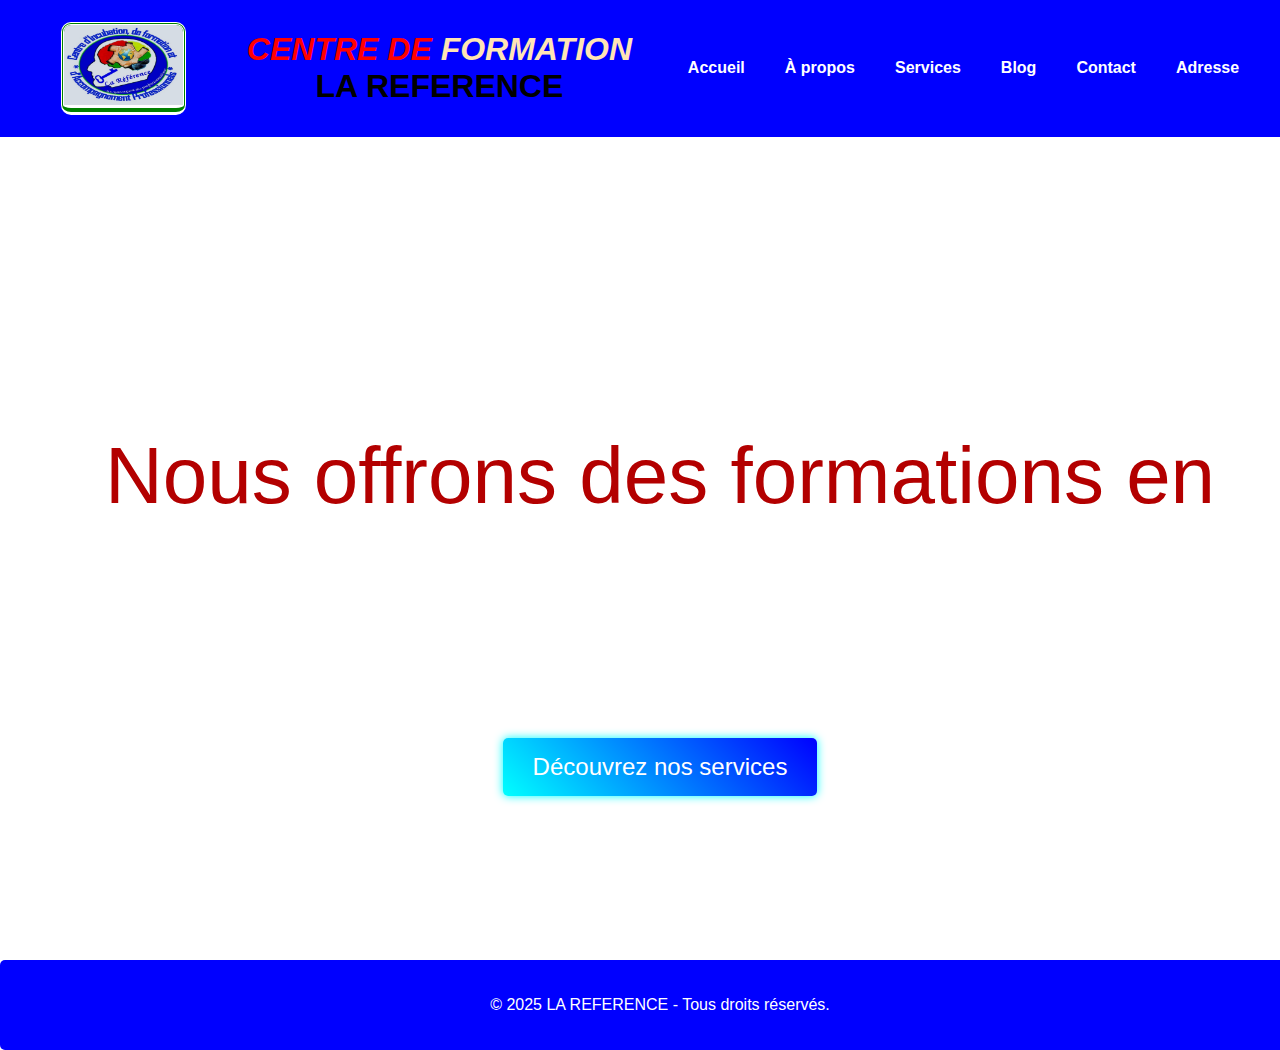
<file: reference/index.html>
<!DOCTYPE html>
<html lang="fr">
<head>
    <meta charset="UTF-8">
    <meta name="viewport" content="width=device-width, initial-scale=1.0">
    <title>LA REFERENCE</title>
    <link rel="stylesheet" href="style.css">
    <script defer src="script.js"></script>
</head>
<body id="one">
    <header>
        <img src="LOGO-LA-REFERENCE.jpg" alt="logo" id="logoLR">
        <h1> 
            <em id="rouge">CENTRE DE</em> <em id="cafe">FORMATION</em><br>
            <strong id="noir">LA REFERENCE</strong>
        </h1>
        
        <nav>
            <ul id="first">
                <li><a href="index.html">Accueil</a></li>
                <li><a href="propos.html">À propos</a></li>
                <li><a href="service.html">Services</a></li>
                <li><a href="blog.html">Blog</a></li>
                <li><a href="contact.html">Contact</a></li>
                <li><a href="adresse.html">Adresse</a></li>
            </ul>
        </nav>
    </header>
    
    <section id="accueil">
        <h1 id="anim">Bienvenue au centre de formation LA REFERENCE</h1>
        <br><br>
       
        <div class="changing-text" id="text">Nous offrons des formations en</div>
        <br><br>

        <section> 
            <a href="service.html" class="btn">Découvrez nos services</a>
       </section>

    </section>
    
    <footer>
        <p>&copy; 2025 LA REFERENCE - Tous droits réservés.</p>
    </footer>

</body>
</html>
</file>
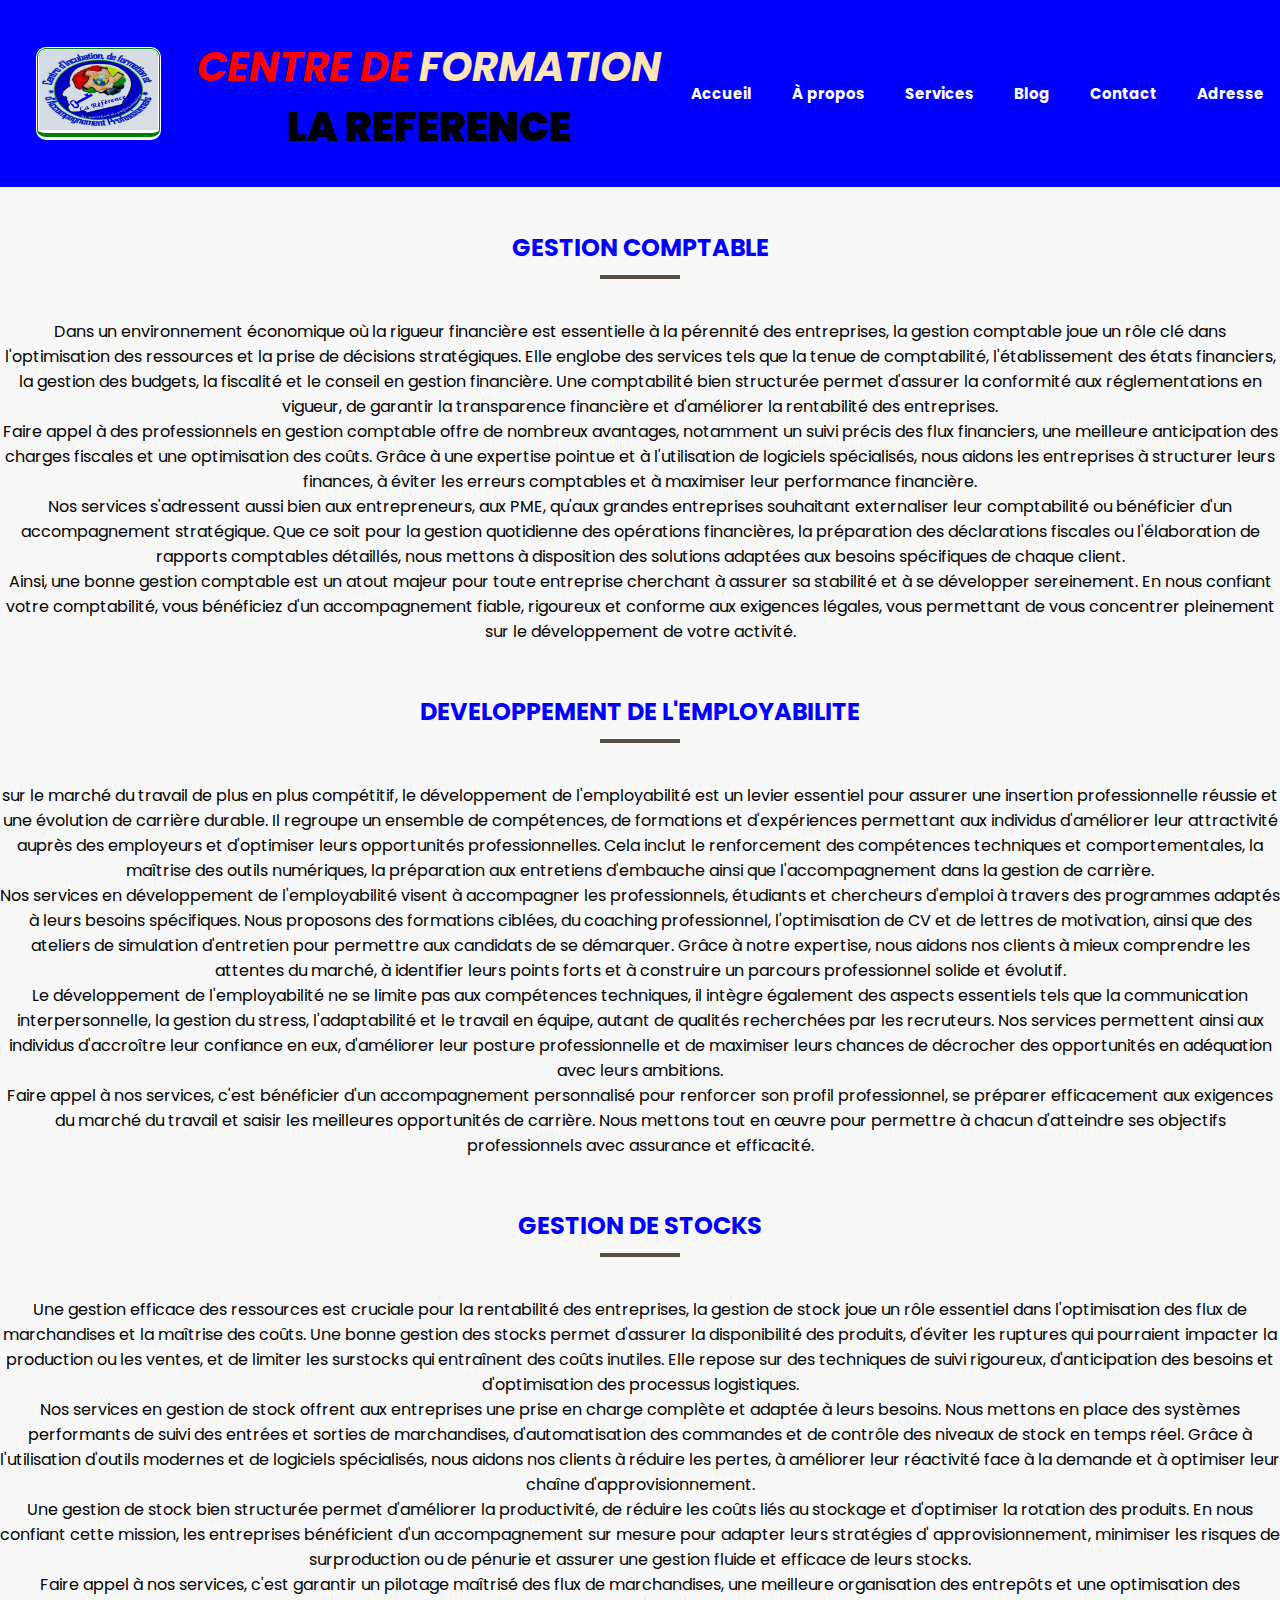
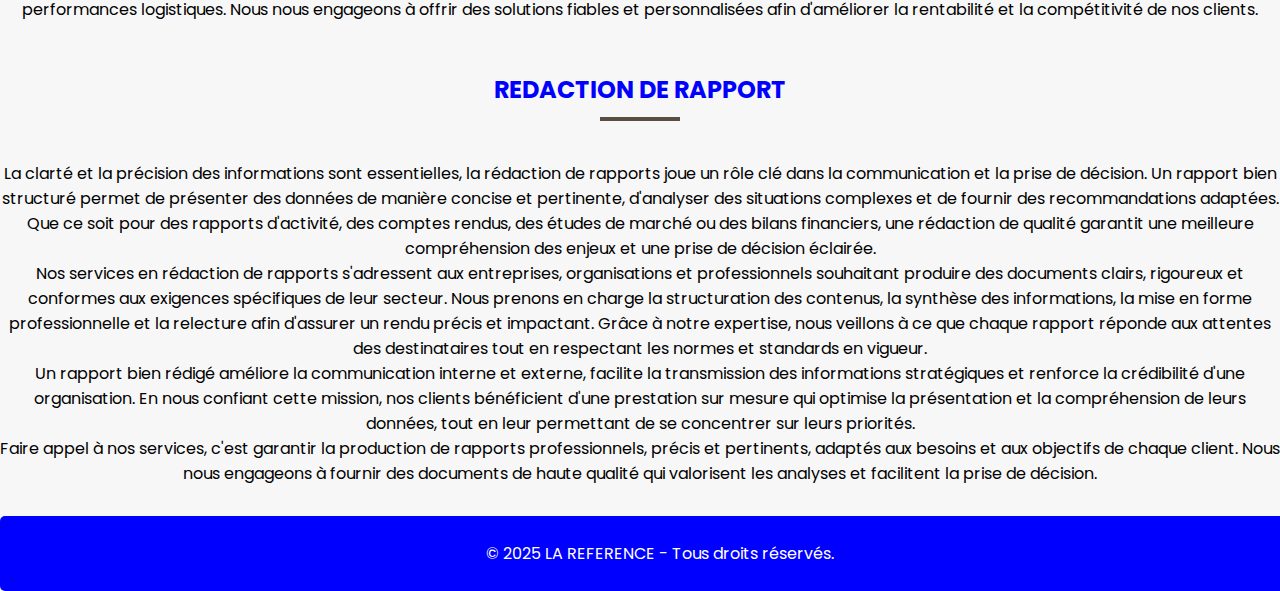
<file: reference/accompagnement.html>
<!DOCTYPE html>
<html lang="fr">
<head>
    <meta charset="UTF-8">
    <meta name="viewport" content="width=device-width, initial-scale=1.0">
    <title>LA REFERENCE</title>
    <link rel="stylesheet" href="style.css">
    <script defer src="script.js"></script>
    <link rel="stylesheet" href="styles.css">
    <link href="https://fonts.googleapis.com/css2?family=Poppins:wght@300;400;700&display=swap" rel="stylesheet">
    <link rel="stylesheet" href="correct.css">
</head>
<body>
    <header>
        <img src="LOGO-LA-REFERENCE.jpg" alt="logo" id="logoLR">
        <h1> 
            <em id="rouge">CENTRE DE</em> <em id="cafe">FORMATION</em><br>
            <strong id="noir">LA REFERENCE</strong>
        </h1>
        
        <nav>
            <ul id="first">
                <li><a href="index.html">Accueil</a></li>
                <li><a href="propos.html">À propos</a></li>
                <li><a href="service.html">Services</a></li>
                <li><a href="blog.html">Blog</a></li>
                <li><a href="contact.html">Contact</a></li>
                <li><a href="adresse.html">Adresse</a></li>
            </ul>
        </nav>
    </header>

   <h2>GESTION COMPTABLE</h2> 
   <p>Dans un environnement économique où la rigueur financière est essentielle à la pérennité des entreprises, 
      la gestion comptable joue un rôle clé dans l'optimisation des ressources et la prise de décisions stratégiques.
      Elle englobe des services tels que la tenue de comptabilité, l'établissement des états financiers, la gestion 
      des budgets, la fiscalité et le conseil en gestion financière. Une comptabilité bien structurée permet 
      d'assurer la conformité aux réglementations en vigueur, de garantir la transparence financière et d'améliorer 
      la rentabilité des entreprises. <br>Faire appel à des professionnels en gestion comptable offre de nombreux
      avantages, notamment un suivi précis des flux financiers, une meilleure anticipation des charges fiscales 
      et une optimisation des coûts. Grâce à une expertise pointue et à l'utilisation de logiciels spécialisés, 
      nous aidons les entreprises à structurer leurs finances, à éviter les erreurs comptables et à maximiser 
      leur performance financière. <br>Nos services s'adressent aussi bien aux entrepreneurs, aux PME, 
      qu'aux grandes entreprises souhaitant externaliser leur comptabilité ou bénéficier d'un accompagnement 
      stratégique. Que ce soit pour la gestion quotidienne des opérations financières, la préparation des déclarations 
      fiscales ou l'élaboration de rapports comptables détaillés, nous mettons à disposition des solutions adaptées
      aux besoins spécifiques de chaque client. <br>Ainsi, une bonne gestion comptable est un atout majeur pour toute 
      entreprise cherchant à assurer sa stabilité et à se développer sereinement. En nous confiant votre comptabilité,
      vous bénéficiez d'un accompagnement fiable, rigoureux et conforme aux exigences légales, vous permettant de 
      vous concentrer pleinement sur le développement de votre activité.
    </p>
    <br>
    <h2>DEVELOPPEMENT DE L'EMPLOYABILITE</h2>
    <p>sur le marché du travail de plus en plus compétitif, le développement de l'employabilité est un levier essentiel 
        pour assurer une insertion professionnelle réussie et une évolution de carrière durable. Il regroupe un ensemble
        de compétences, de formations et d'expériences permettant aux individus d'améliorer leur attractivité auprès des 
        employeurs et d'optimiser leurs opportunités professionnelles. Cela inclut le renforcement des compétences 
        techniques et comportementales, la maîtrise des outils numériques, la préparation aux entretiens d'embauche 
        ainsi que l'accompagnement dans la gestion de carrière. <br> Nos services en développement de l'employabilité 
        visent à accompagner les professionnels, étudiants et chercheurs d'emploi à travers des programmes adaptés à 
        leurs besoins spécifiques. Nous proposons des formations ciblées, du coaching professionnel, l'optimisation de 
        CV et de lettres de motivation, ainsi que des ateliers de simulation d'entretien pour permettre aux candidats 
        de se démarquer. Grâce à notre expertise, nous aidons nos clients à mieux comprendre les attentes du marché,
        à identifier leurs points forts et à construire un parcours professionnel solide et évolutif. <br>Le développement
        de l'employabilité ne se limite pas aux compétences techniques, il intègre également des aspects essentiels tels 
        que la communication interpersonnelle, la gestion du stress, l'adaptabilité et le travail en équipe, autant de 
        qualités recherchées par les recruteurs. Nos services permettent ainsi aux individus d'accroître leur confiance 
        en eux, d'améliorer leur posture professionnelle et de maximiser leurs chances de décrocher des opportunités en 
        adéquation avec leurs ambitions. <br>Faire appel à nos services, c'est bénéficier d'un accompagnement personnalisé
        pour renforcer son profil professionnel, se préparer efficacement aux exigences du marché du travail et saisir 
        les meilleures opportunités de carrière. Nous mettons tout en œuvre pour permettre à chacun d'atteindre ses 
        objectifs professionnels avec assurance et efficacité.
    </p>
    <br>
    <h2>GESTION DE STOCKS</h2>
    <p>Une gestion efficace des ressources est cruciale pour la rentabilité des entreprises, la gestion de stock joue
       un rôle essentiel dans l'optimisation des flux de marchandises et la maîtrise des coûts. Une bonne gestion des
       stocks permet d'assurer la disponibilité des produits, d'éviter les ruptures qui pourraient impacter la 
       production ou les ventes, et de limiter les surstocks qui entraînent des coûts inutiles. Elle repose sur 
       des techniques de suivi rigoureux, d'anticipation des besoins et d'optimisation des processus logistiques. <br>
       Nos services en gestion de stock offrent aux entreprises une prise en charge complète et adaptée à leurs besoins. 
       Nous mettons en place des systèmes performants de suivi des entrées et sorties de marchandises, d'automatisation des
       commandes et de contrôle des niveaux de stock en temps réel. Grâce à l'utilisation d'outils modernes et de logiciels 
       spécialisés, nous aidons nos clients à réduire les pertes, à améliorer leur réactivité face à la demande et 
       à optimiser leur chaîne d'approvisionnement. <br>Une gestion de stock bien structurée permet d'améliorer la 
       productivité, de réduire les coûts liés au stockage et d'optimiser la rotation des produits. En nous confiant 
       cette mission, les entreprises bénéficient d'un accompagnement sur mesure pour adapter leurs stratégies d'
       approvisionnement, minimiser les risques de surproduction ou de pénurie et assurer une gestion fluide et 
       efficace de leurs stocks. <br>Faire appel à nos services, c'est garantir un pilotage maîtrisé des flux de 
       marchandises, une meilleure organisation des entrepôts et une optimisation des performances logistiques. 
       Nous nous engageons à offrir des solutions fiables et personnalisées afin d'améliorer la rentabilité et 
       la compétitivité de nos clients.
    </p>
    <br>
    <h2>REDACTION DE RAPPORT</h2>
    <p>La clarté et la précision des informations sont essentielles, la rédaction de rapports joue un rôle clé dans la 
        communication et la prise de décision. Un rapport bien structuré permet de présenter des données de manière 
        concise et pertinente, d'analyser des situations complexes et de fournir des recommandations adaptées. Que ce 
        soit pour des rapports d'activité, des comptes rendus, des études de marché ou des bilans financiers, une
        rédaction de qualité garantit une meilleure compréhension des enjeux et une prise de décision éclairée. <br>
        Nos services en rédaction de rapports s'adressent aux entreprises, organisations et professionnels souhaitant 
        produire des documents clairs, rigoureux et conformes aux exigences spécifiques de leur secteur. Nous prenons 
        en charge la structuration des contenus, la synthèse des informations, la mise en forme professionnelle et la 
        relecture afin d'assurer un rendu précis et impactant. Grâce à notre expertise, nous veillons à ce que chaque 
        rapport réponde aux attentes des destinataires tout en respectant les normes et standards en vigueur. <br>
        Un rapport bien rédigé améliore la communication interne et externe, facilite la transmission des informations 
        stratégiques et renforce la crédibilité d'une organisation. En nous confiant cette mission, nos clients 
        bénéficient d'une prestation sur mesure qui optimise la présentation et la compréhension de leurs données, tout 
        en leur permettant de se concentrer sur leurs priorités. <br>Faire appel à nos services, c'est garantir la 
        production de rapports professionnels, précis et pertinents, adaptés aux besoins et aux objectifs de chaque client.
        Nous nous engageons à fournir des documents de haute qualité qui valorisent les analyses et facilitent la prise de 
        décision.  
    </p>
    <br>

    <footer>
        <p>&copy; 2025 LA REFERENCE - Tous droits réservés.</p>
    </footer>
</body>
</html>
</file>
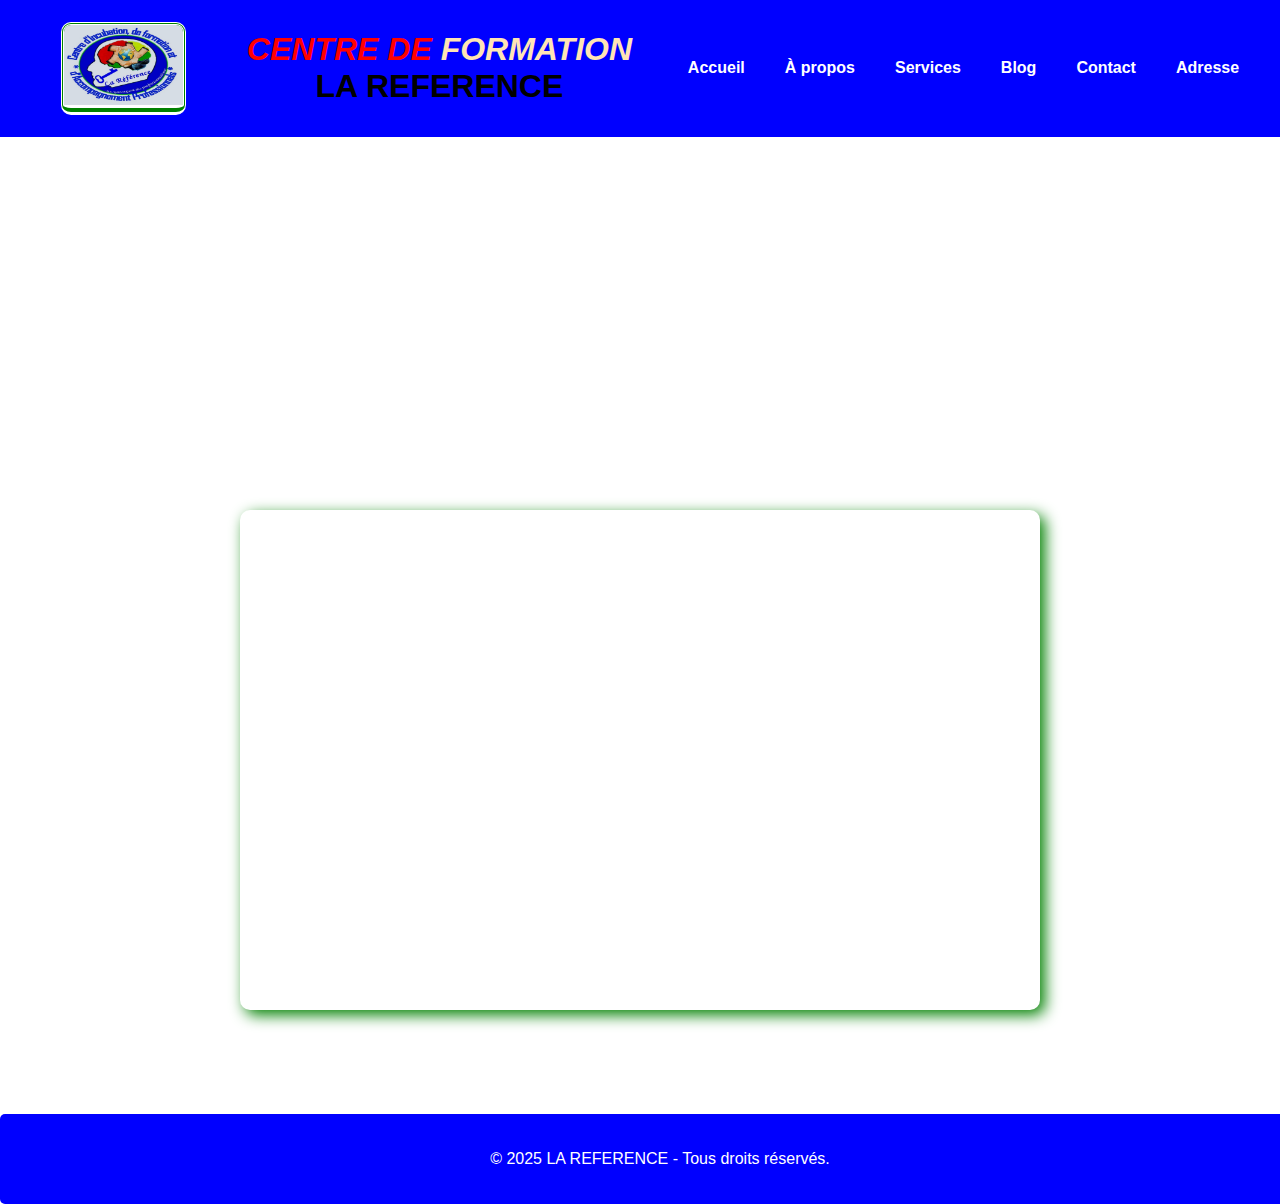
<file: reference/adresse.html>
<!DOCTYPE html>
<html lang="fr">
<head>
    <meta charset="UTF-8">
    <meta name="viewport" content="width=device-width, initial-scale=1.0">
    <title>LA REFERENCE</title>
    <link rel="stylesheet" href="style.css">
    <script defer src="script.js"></script>
</head>
<body>
    <header>
        <img src="LOGO-LA-REFERENCE.jpg" alt="logo" id="logoLR">
        <h1> 
            <em id="rouge">CENTRE DE</em> <em id="cafe">FORMATION</em><br>
            <strong id="noir">LA REFERENCE</strong>
        </h1>
        
        <nav>
            <ul id="first">
                <li><a href="index.html">Accueil</a></li>
                <li><a href="propos.html">À propos</a></li>
                <li><a href="service.html">Services</a></li>
                <li><a href="blog.html">Blog</a></li>
                <li><a href="contact.html">Contact</a></li>
                <li><a href="adresse.html">Adresse</a></li>
            </ul>
        </nav>
    </header>
    <section id="localisation">
        

    <h3 id="anim">Nous sommes situés à Agoè-Zossimé, 
         <br>
        (non loin du carrefour Nanégbé)</h3>
    
    <iframe src="https://www.google.com/maps/embed?pb=!1m17!1m12!1m3!1d3966.270429072318!2d1.1498309702068774!3d6.228033112761544!2m3!1f0!2f0!3f0!3m2!1i1024!2i768!4f13.1!3m2!1m1!2zNsKwMTMnNDAuOSJOIDHCsDA5JzE2LjAiRQ!5e0!3m2!1sfr!2stg!4v1738839048101!5m2!1sfr!2stg" width="600" height="450" style="border:0;" allowfullscreen="" loading="lazy" referrerpolicy="no-referrer-when-downgrade">
        
    </iframe>
        
    </section>
    
    <footer>
        <p>&copy; 2025 LA REFERENCE - Tous droits réservés.</p>
    </footer>
</body>
</html>
</file>
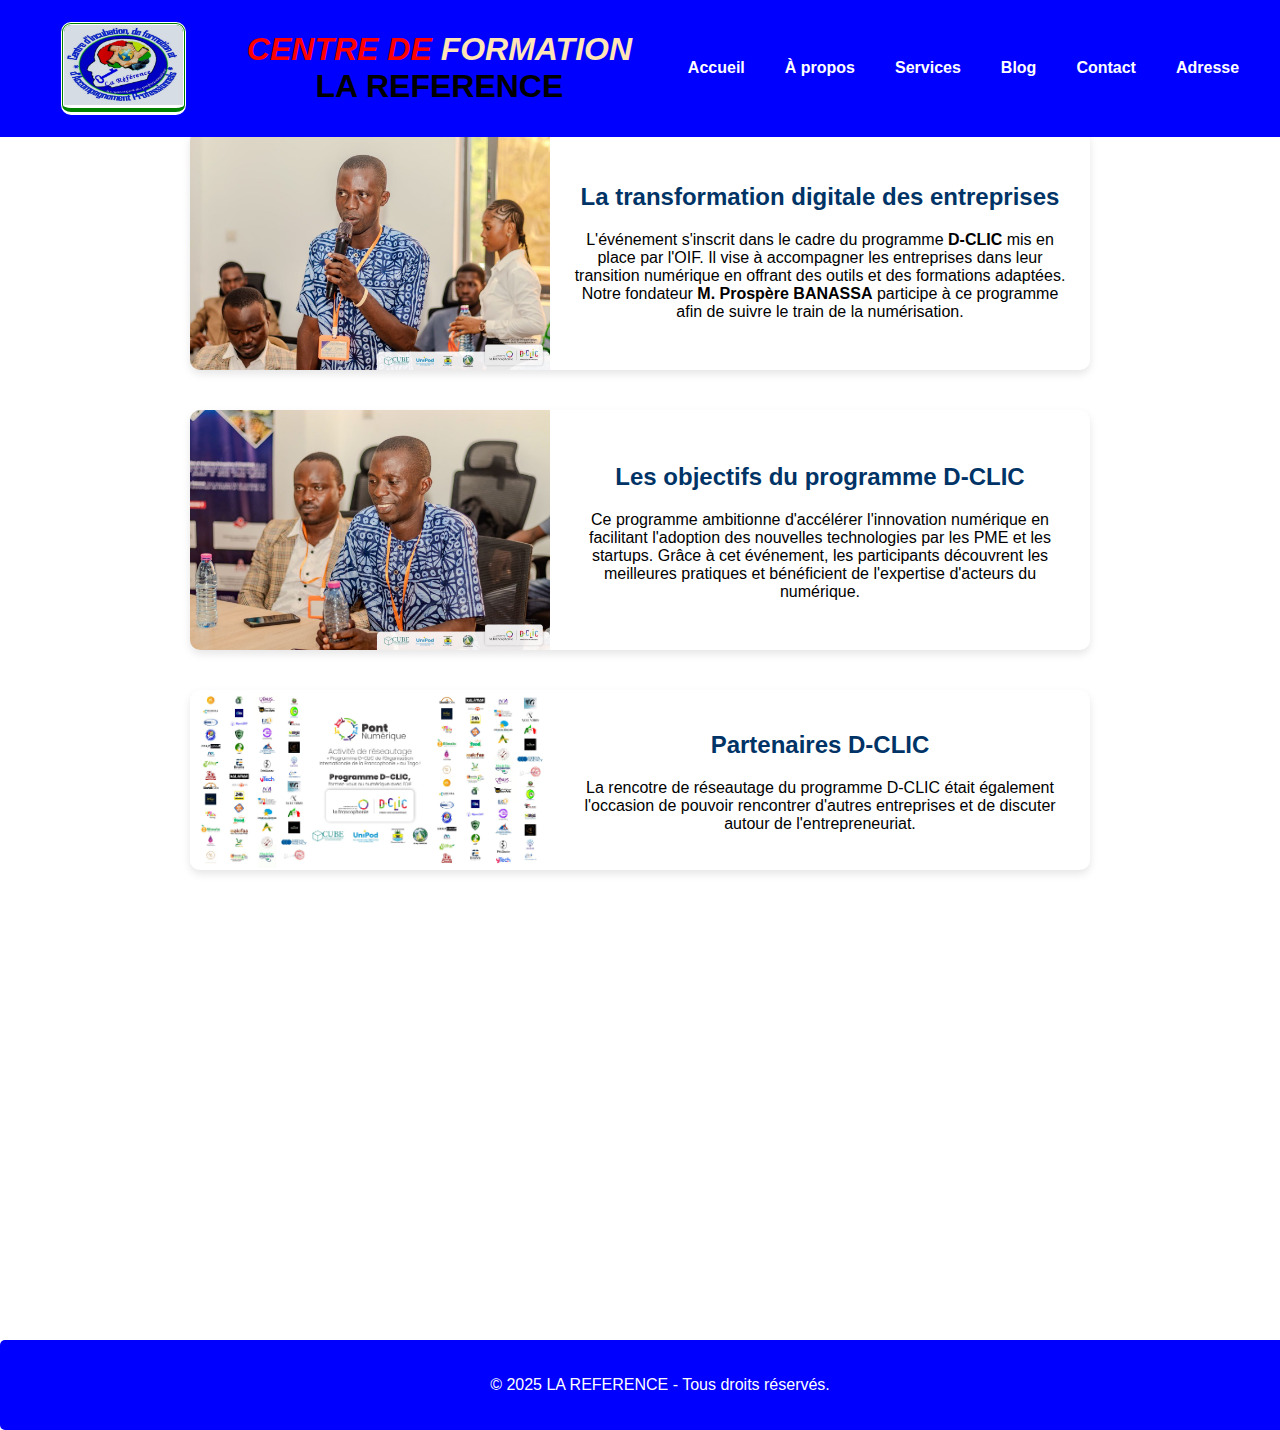
<file: reference/blog.html>
<!DOCTYPE html>
<html lang="fr">
<head>
    <meta charset="UTF-8">
    <meta name="viewport" content="width=device-width, initial-scale=1.0">
    <title>LA REFERENCE</title>
    <link rel="stylesheet" href="style.css">
    <script defer src="script.js"></script>
</head>
<body>
    <header>
        <img src="LOGO-LA-REFERENCE.jpg" alt="logo" id="logoLR">
        <h1> 
            <em id="rouge">CENTRE DE</em> <em id="cafe">FORMATION</em><br>
            <strong id="noir">LA REFERENCE</strong>
        </h1>
        
        <nav>
            <ul id="first">
                <li><a href="index.html">Accueil</a></li>
                <li><a href="propos.html">À propos</a></li>
                <li><a href="service.html">Services</a></li>
                <li><a href="blog.html">Blog</a></li>
                <li><a href="contact.html">Contact</a></li>
                <li><a href="adresse.html">Adresse</a></li>
            </ul>
        </nav>
    </header>

    <section id="blog">
        <div class="blog-post">
            <img src="blog11.jpeg" alt="dclic">
            <div class="blog-content">
                <h2>La transformation digitale des entreprises</h2>
                <p>L'événement s'inscrit dans le cadre du programme <strong>D-CLIC</strong> mis en place par l'OIF. Il vise à accompagner les entreprises dans leur transition numérique en offrant des outils et des formations adaptées. Notre fondateur <strong>M. Prospère BANASSA</strong> participe à ce programme afin de suivre le train de la numérisation.</p>
            </div>
        </div>
        
        <div class="blog-post">
            <img src="blog12.jpeg" alt="dclic">
            <div class="blog-content">
                <h2>Les objectifs du programme D-CLIC</h2>
                <p>Ce programme ambitionne d'accélérer l'innovation numérique en facilitant l'adoption des nouvelles technologies par les PME et les startups. Grâce à cet événement, les participants découvrent les meilleures pratiques et bénéficient de l'expertise d'acteurs du numérique.</p>
            </div>
        </div>

        <div class="blog-post">
            <img src="blog21.jpeg" alt="dclic">
            <div class="blog-content">
                <h2>Partenaires D-CLIC</h2>
                <p>La rencotre de réseautage du programme D-CLIC était également l'occasion de pouvoir rencontrer d'autres entreprises et de discuter autour de l'entrepreneuriat.</p>
            </div>
        </div>

        <div class="blog-post">
            <img src="pexels-googledeepmind-18069157.jpg" alt="dclic">
            <div class="blog-content">
                <h2>Notre objectif</h2>
                <p>En participant à ce programme notre objectif de pousser la formation en ligne à un autre niveau, afin de faciliter l'accès aux formations.</p>
            </div>
        </div>
    </section>

    <footer>
        <p>&copy; 2025 LA REFERENCE - Tous droits réservés.</p>
    </footer>
</body>
</html>
</file>
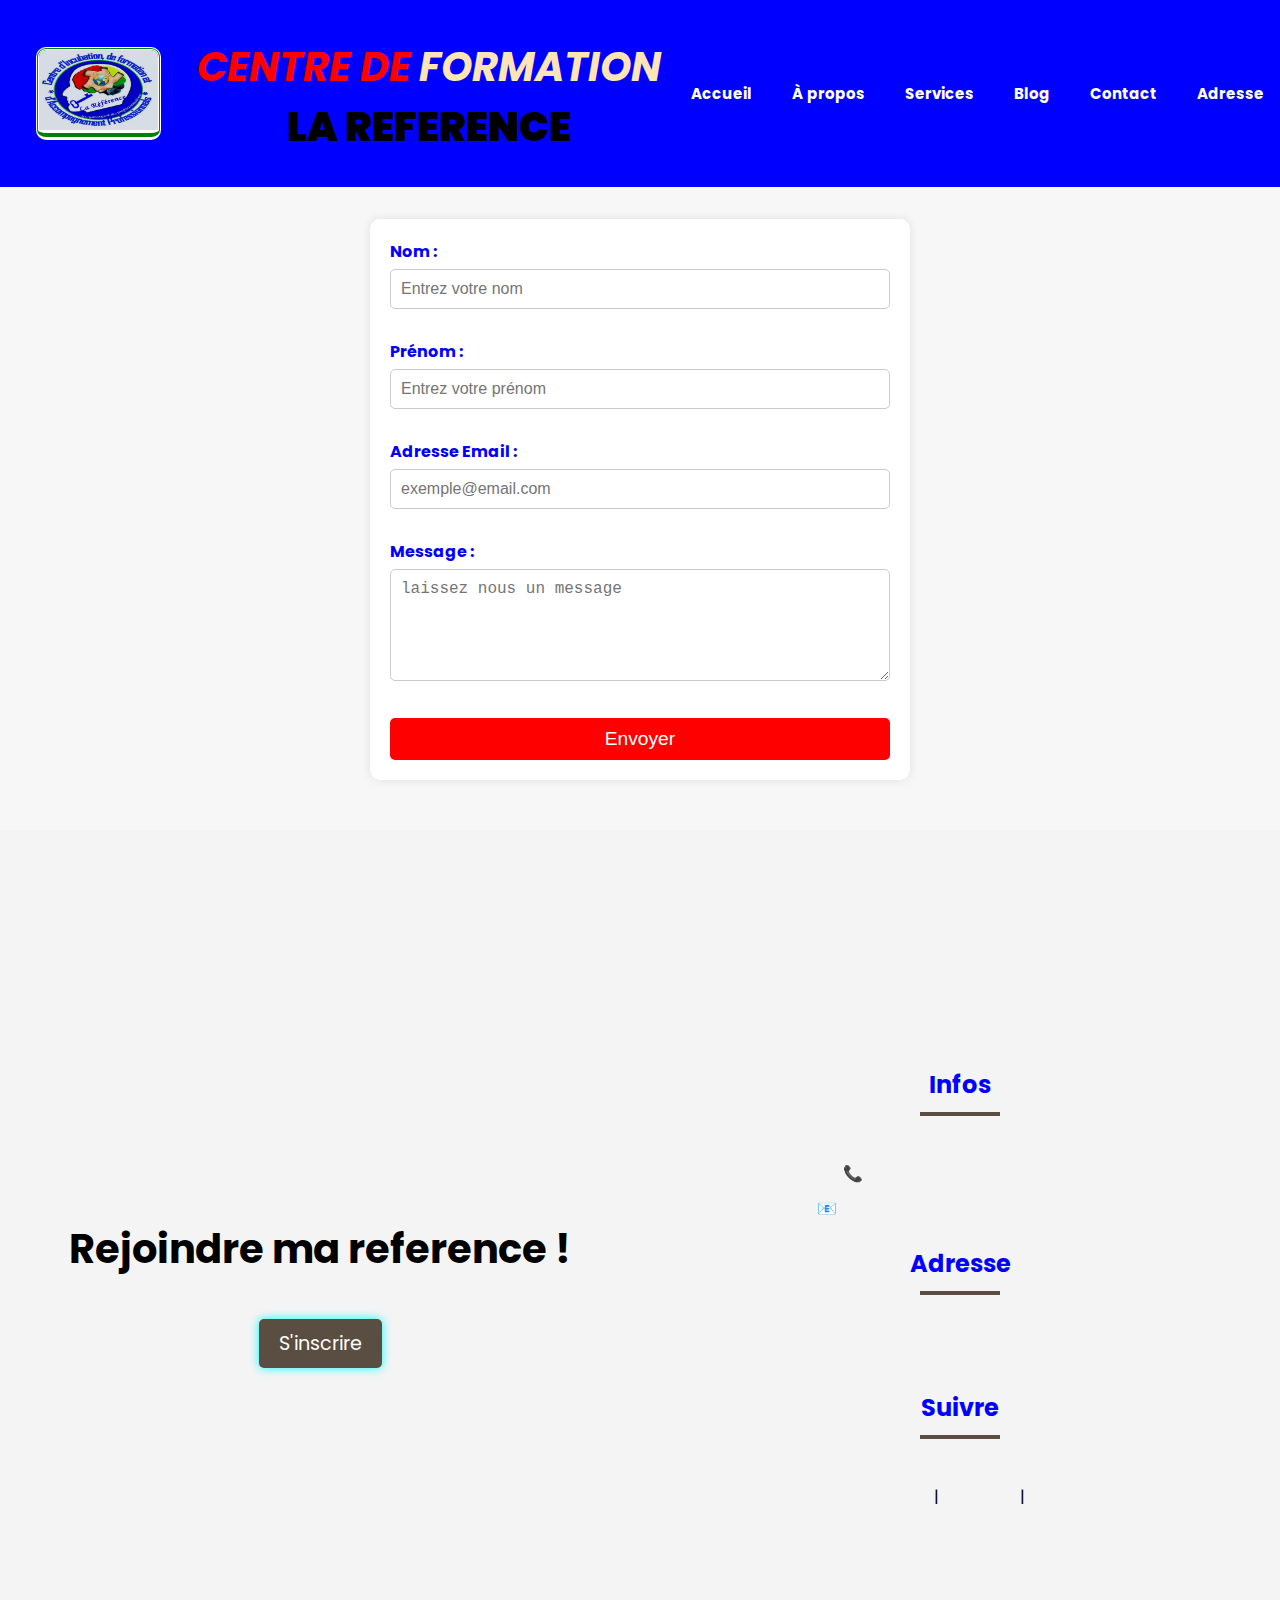
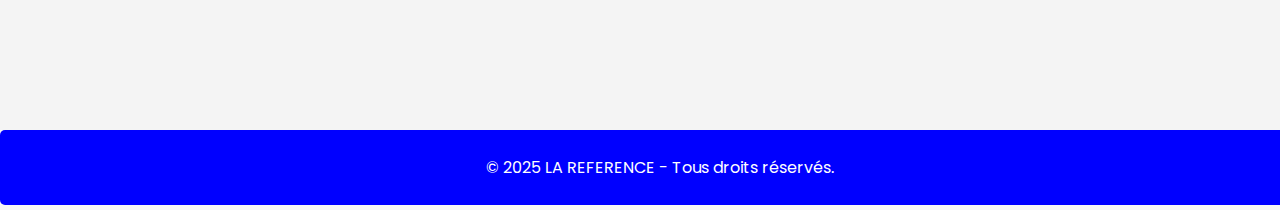
<file: reference/contact.html>
<!DOCTYPE html>
<html lang="fr">
<head>
    <meta charset="UTF-8">
    <meta name="viewport" content="width=device-width, initial-scale=1.0">
    <title>LA REFERENCE</title>
    <link rel="stylesheet" href="style.css">
    <script defer src="script.js"></script>

    <link rel="stylesheet" href="styles.css">
    <link href="https://fonts.googleapis.com/css2?family=Poppins:wght@300;400;700&display=swap" rel="stylesheet">
    
</head>
<body>
    <header>
        <img src="LOGO-LA-REFERENCE.jpg" alt="logo" id="logoLR">
        <h1> 
            <em id="rouge">CENTRE DE</em> <em id="cafe">FORMATION</em><br>
            <strong id="noir">LA REFERENCE</strong>
        </h1>
        
        <nav>
            <ul id="first">
                <li><a href="index.html">Accueil</a></li>
                <li><a href="propos.html">À propos</a></li>
                <li><a href="service.html">Services</a></li>
                <li><a href="blog.html">Blog</a></li>
                <li><a href="contact.html">Contact</a></li>
                <li><a href="adresse.html">Adresse</a></li>
            </ul>
        </nav>
    </header>

    <!-- Section Contact Form -->
    <section class="contact">
        <h2>nous somme là pour des questions ou conseils</h2>
        <form id="contact-form">
            <div class="form-group">
                <label for="nom">Nom :</label>
                <input type="text" id="nom" name="nom" placeholder="Entrez votre nom" required>
            </div>
            
            <div class="form-group">
                <label for="prenom">Prénom :</label>
                <input type="text" id="prenom" name="prenom" placeholder="Entrez votre prénom" required>
            </div>
    
            <div class="form-group">
                <label for="email">Adresse Email :</label>
                <input type="email" id="email" name="email" placeholder="exemple@email.com" required>
            </div>
    
            <div class="form-group">
                <label for="message">Message :</label>
                <textarea name="message" id="message" rows="5" maxlength="500" placeholder="laissez nous un message"></textarea>
            </div>
    
            <button type="submit">Envoyer</button>
        </form>
    </section>
    <div class="container">
        <div class="left">
            <h1>Rejoindre ma reference !</h1>
            <a href="inscription.php" class="btn">S'inscrire</a>
        </div>
        
        <div class="right">
            <h2>Infos</h2>
            <p>📞 <a href="tel:+22893429707" style="color: blueviolet;">Téléphone: +228 93 42 97 07</a></p>
            <p>📧 <a href="mailto:lareferencetogo@gmail.com"style="color: blueviolet;">Email: lareferencetogo@gmail.com</a></p>

            <h2>Adresse</h2>
            <p><a href="https://www.google.com/maps/place/Agoè-Zossimé" style="color: blueviolet;">Mon adresse: Agoè-Zossimé</a></p>

            <h2>Suivre</h2>
            <p>
                <a href="https://wa.me/22893429707" style="color: blueviolet;">Whatsapp</a> |
                <a href="https://www.facebook.com/LeCepMaisonDeFormations" style="color: blueviolet;">Facebook</a> |
                <a href="https://www.tiktok.com/@formateur7" style="color: blueviolet;">tiktok</a>
            </p>
        </div>
    </div>


    <script defer src="app.js"></script>

    <footer>
        <p>&copy; 2025 LA REFERENCE - Tous droits réservés.</p>
    </footer>
</body>
</html>
</file>
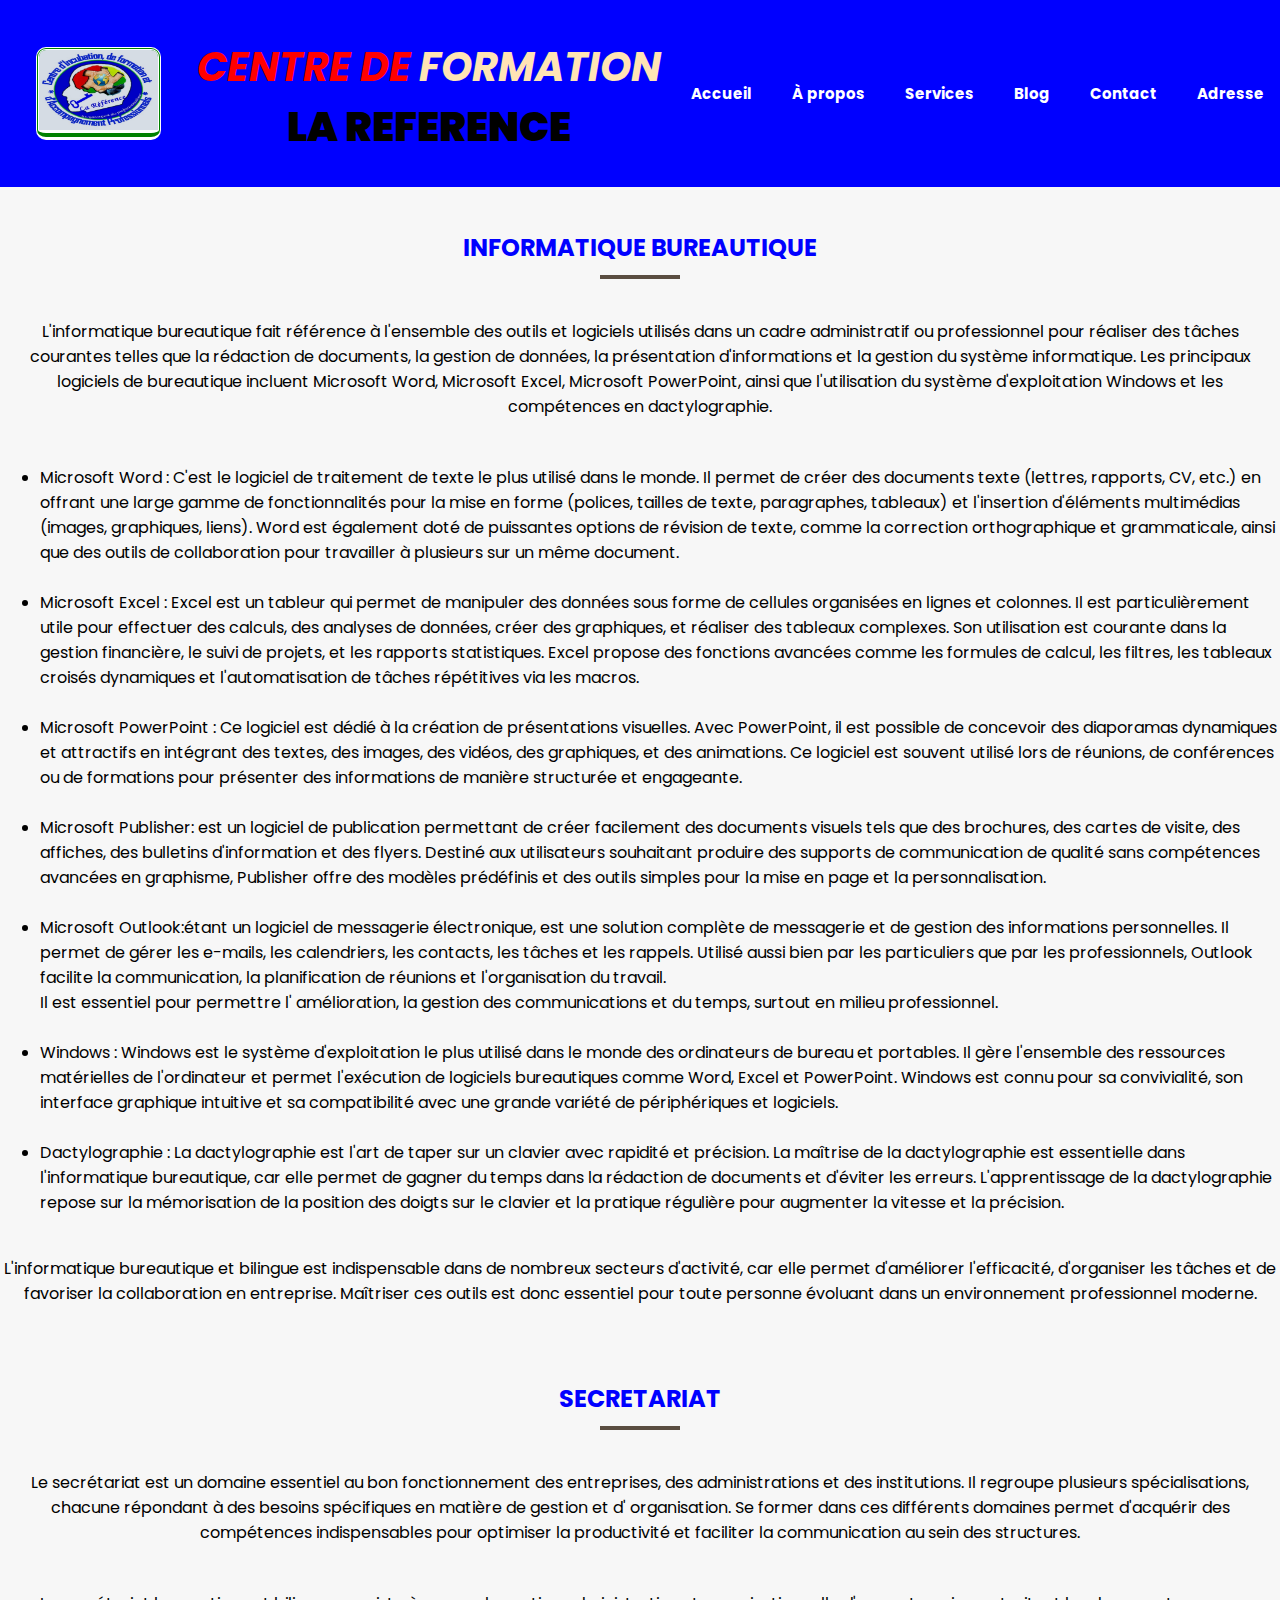
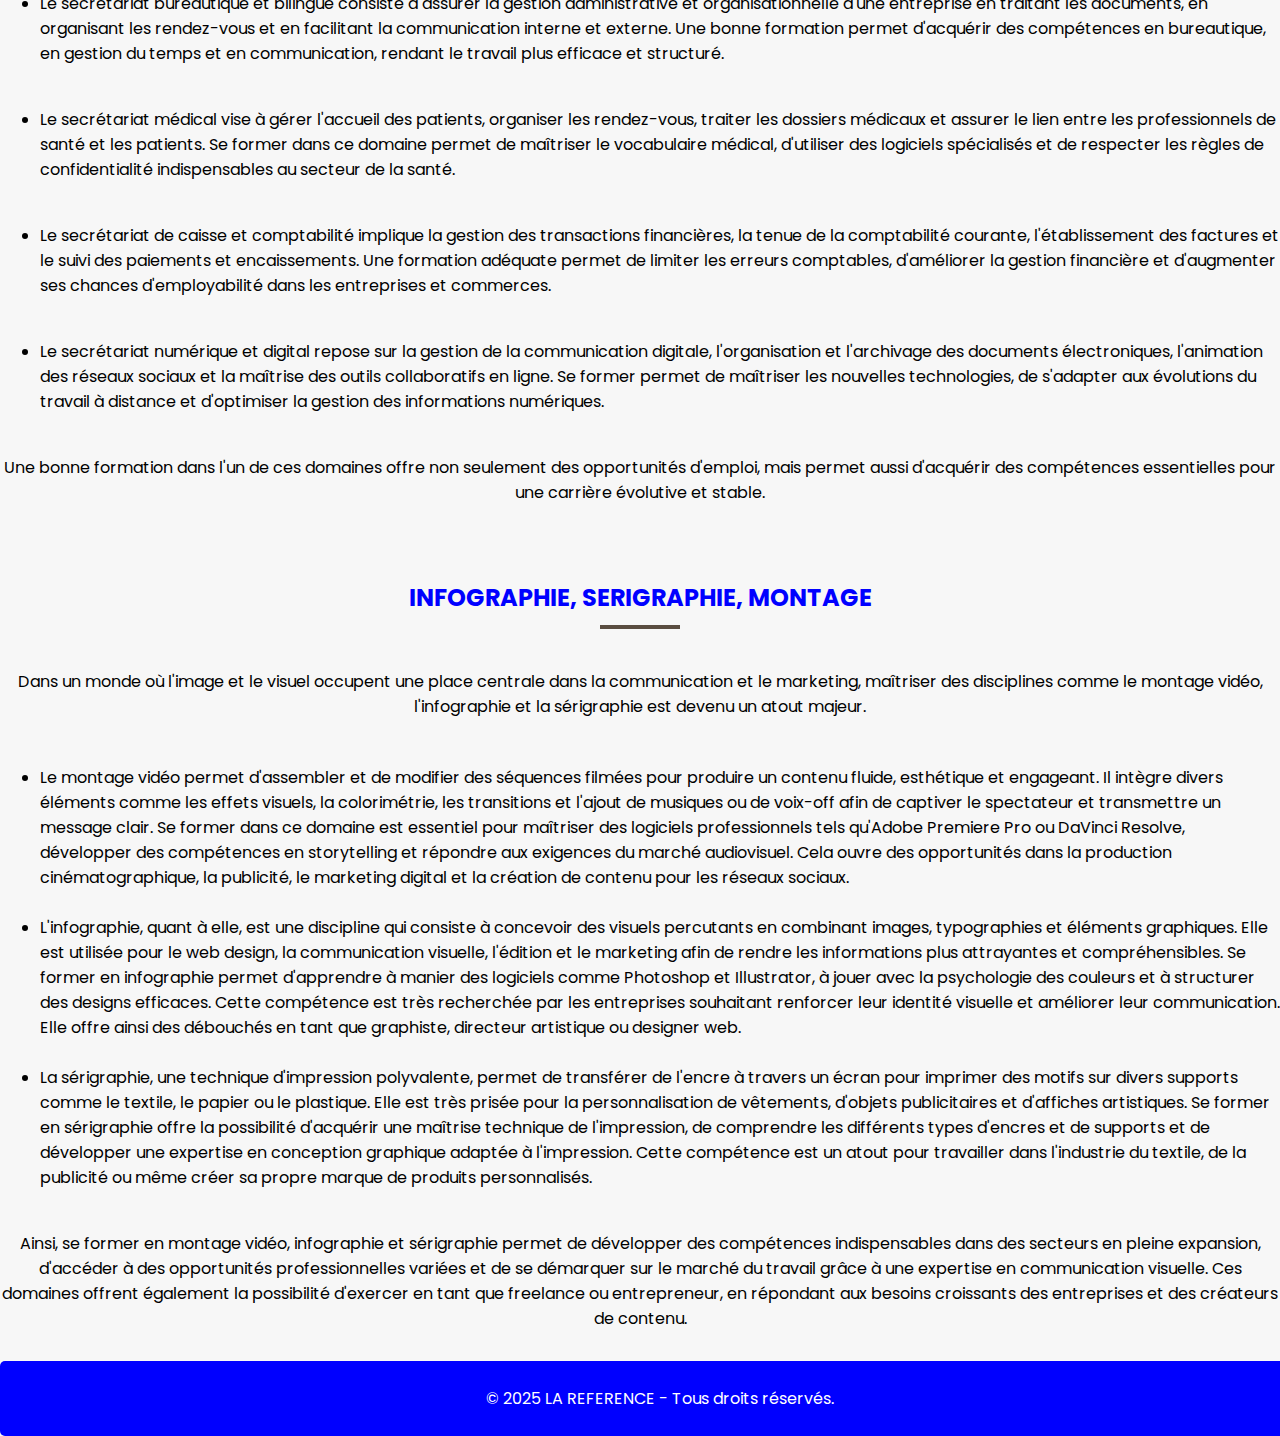
<file: reference/informatique+.html>
<!DOCTYPE html>
<html lang="fr">
<head>
    <meta charset="UTF-8">
    <meta name="viewport" content="width=device-width, initial-scale=1.0">
    <title>LA REFERENCE</title>
    <link rel="stylesheet" href="style.css">
    <script defer src="script.js"></script>
    <link rel="stylesheet" href="styles.css">
    <link href="https://fonts.googleapis.com/css2?family=Poppins:wght@300;400;700&display=swap" rel="stylesheet">
    <link rel="stylesheet" href="correct.css">
 </head>
 <body>
    <header>
        <img src="LOGO-LA-REFERENCE.jpg" alt="logo" id="logoLR">
        <h1> 
            <em id="rouge">CENTRE DE</em> <em id="cafe">FORMATION</em><br>
            <strong id="noir">LA REFERENCE</strong>
        </h1>
        
        <nav>
            <ul id="first">
                <li><a href="index.html">Accueil</a></li>
                <li><a href="propos.html">À propos</a></li>
                <li><a href="service.html">Services</a></li>
                <li><a href="blog.html">Blog</a></li>
                <li><a href="contact.html">Contact</a></li>
                <li><a href="adresse.html">Adresse</a></li>
            </ul>
        </nav>
    </header>

     <h2>INFORMATIQUE BUREAUTIQUE</h2>
    
            <p>
             L'informatique bureautique fait référence à l'ensemble des outils et logiciels utilisés dans un cadre
             administratif ou professionnel pour réaliser des tâches courantes telles que la rédaction de documents, 
             la gestion de données, la présentation d'informations et la gestion du système informatique.
             Les principaux logiciels de bureautique incluent Microsoft Word, Microsoft Excel, Microsoft PowerPoint,
             ainsi que l'utilisation du système d'exploitation Windows et les compétences en dactylographie.
            </p>
            <br>
        
           <ul id="list">
             <li id="li"> Microsoft Word : C'est le logiciel de traitement de texte le plus utilisé dans le monde. 
                 Il permet de créer des documents texte (lettres, rapports, CV, etc.) en offrant une large 
                 gamme de fonctionnalités pour la mise en forme (polices, tailles de texte, paragraphes, 
                 tableaux) et l'insertion d'éléments multimédias (images, graphiques, liens). Word est également 
                 doté de puissantes options de révision de texte, comme la correction orthographique et grammaticale, 
                  ainsi que des outils de collaboration pour travailler à plusieurs sur un même document.
               </li> <br>
            
            
                <li id="li">Microsoft Excel : Excel est un tableur qui permet de manipuler des données sous forme de cellules
                  organisées en lignes et colonnes. Il est particulièrement utile pour effectuer des calculs, des 
                 analyses de données, créer des graphiques, et réaliser des tableaux complexes. Son utilisation est 
                 courante dans la gestion financière, le suivi de projets, et les rapports statistiques. Excel propose 
                 des fonctions avancées comme les formules de calcul, les filtres, les tableaux croisés dynamiques et 
                 l'automatisation de tâches répétitives via les macros.
             </li> <br>
             
                <li id="li">Microsoft PowerPoint : Ce logiciel est dédié à la création de présentations visuelles. 
                 Avec PowerPoint, il est possible de concevoir des diaporamas dynamiques et attractifs 
                 en intégrant des textes, des images, des vidéos, des graphiques, et des animations. 
                 Ce logiciel est souvent utilisé lors de réunions, de conférences ou de formations 
                 pour présenter des informations de manière structurée et engageante.
              </li> <br>
              
                <li id="li">Microsoft Publisher: est un logiciel de publication permettant de créer facilement des documents visuels 
                    tels que des brochures, des cartes de visite, des affiches, des bulletins d'information et des flyers.
                    Destiné aux utilisateurs souhaitant produire des supports de communication de qualité sans compétences 
                    avancées en graphisme, Publisher offre des modèles prédéfinis et des outils simples pour la mise en page
                   et la personnalisation.
             </li> <br>
             
                <li id="li">
                    Microsoft Outlook:étant un logiciel de messagerie électronique, est une solution complète de messagerie et
                    de gestion des informations personnelles. Il permet de gérer les
                    e-mails, les calendriers, les contacts, les tâches et les rappels. Utilisé aussi bien par les particuliers 
                    que par les professionnels, Outlook facilite la communication, la planification de réunions et l'organisation
                    du travail.<br>Il est essentiel pour permettre l' amélioration, la gestion des communications et du temps, surtout 
                    en milieu professionnel.
                </li> <br>
                
                <li id="li"> 
                    Windows : Windows est le système d'exploitation le plus utilisé dans le monde des ordinateurs 
                    de bureau et portables. Il gère l'ensemble des ressources matérielles de l'ordinateur et permet 
                    l'exécution de logiciels bureautiques comme Word, Excel et PowerPoint. Windows est connu pour sa convivialité, son interface graphique intuitive et sa compatibilité avec une grande variété de périphériques et logiciels.
              </li> <br>
                <li id="li">
                    
                    Dactylographie : La dactylographie est l'art de taper sur un clavier avec rapidité et précision. 
                    La maîtrise de la dactylographie est essentielle dans l'informatique bureautique, car elle permet 
                    de gagner du temps dans la rédaction de documents et d'éviter les erreurs. L'apprentissage de 
                    la dactylographie repose sur la mémorisation de la position des doigts sur le clavier et la pratique 
                    régulière pour augmenter la vitesse et la précision.
               </li> <br>
             </ul>
      
          <p>L'informatique bureautique et bilingue est indispensable dans de nombreux secteurs d'activité, car elle permet 
              d'améliorer l'efficacité, d'organiser les tâches et de favoriser la collaboration en entreprise. 
              Maîtriser ces outils est donc essentiel pour toute personne évoluant dans un environnement professionnel moderne.
           </p>
           <br><br>

         <h2>SECRETARIAT</h2>
              <p>
                  Le secrétariat est un domaine essentiel au bon fonctionnement des entreprises, des administrations et 
                 des institutions. Il regroupe plusieurs spécialisations, chacune répondant à des besoins spécifiques 
                 en matière de gestion et d' organisation. Se former dans ces différents domaines permet d'acquérir 
                 des compétences indispensables pour optimiser la productivité et faciliter la communication au sein des structures.
               </p>
               <br>

               <ul id="list">
                  <li id="li">Le secrétariat bureautique et bilingue consiste à assurer la gestion administrative et organisationnelle 
                      d'une entreprise en traitant les documents, en organisant les rendez-vous et en facilitant 
                     la communication interne et externe. Une bonne formation permet d'acquérir des compétences 
                     en bureautique, en gestion du temps et en communication, rendant le travail plus efficace et structuré.
                    </li><br>
               </ul>
               <ul id="list">
                  <li id="li">Le secrétariat médical vise à gérer l'accueil des patients, organiser les rendez-vous, 
                      traiter les dossiers médicaux et assurer le lien entre les professionnels de santé et 
                     les patients. Se former dans ce domaine permet de maîtriser le vocabulaire médical, 
                     d'utiliser des logiciels spécialisés et de respecter les règles de confidentialité indispensables au 
                     secteur de la santé.
                    </li><br>
             </ul>
              <ul id="list">
                 <li id="li">Le secrétariat de caisse et comptabilité implique la gestion des transactions financières, la tenue
                      de la comptabilité courante, l'établissement des factures et le suivi des paiements et encaissements. 
                      Une formation adéquate permet de limiter les erreurs comptables, d'améliorer la gestion financière et
                      d'augmenter ses chances d'employabilité dans les entreprises et commerces.
                   </li><br>
             </ul>
              <ul id="list">
                  <li id="li">Le secrétariat numérique et digital repose sur la gestion de la communication digitale, l'organisation
                       et l'archivage des documents électroniques, l'animation des réseaux sociaux et la maîtrise des outils 
                      collaboratifs en ligne. Se former permet de maîtriser les nouvelles technologies, 
                      de s'adapter aux évolutions du travail à distance et d'optimiser la gestion des informations numériques.
                    </li><br>
             </ul>
               <p>Une bonne formation dans l'un de ces domaines offre non seulement des opportunités d'emploi, 
                   mais permet aussi d'acquérir des compétences essentielles pour une carrière évolutive et stable. 
               </p> 
               <br><br>

              <h2>INFOGRAPHIE, SERIGRAPHIE, MONTAGE</h2>
                     <P>Dans un monde où l'image et le visuel occupent une place centrale dans la communication et le marketing,
                       maîtriser des disciplines comme le montage vidéo, l'infographie et la sérigraphie est devenu un atout majeur.
                     </P>
                     <br>
                   <ul id="list">
                       <li id="li">Le montage vidéo permet d'assembler et de modifier des séquences filmées pour produire un contenu fluide, 
                           esthétique et engageant. Il intègre divers éléments comme les effets visuels, 
                           la colorimétrie, les transitions et l'ajout de musiques ou de voix-off afin de captiver 
                          le spectateur et transmettre un message clair. Se former dans ce domaine est essentiel pour 
                          maîtriser des logiciels professionnels tels qu'Adobe Premiere Pro ou DaVinci Resolve, 
                          développer des compétences en storytelling et répondre aux exigences du marché audiovisuel. 
                           Cela ouvre des opportunités dans la production cinématographique, la publicité, le marketing digital et 
                           la création de contenu pour les réseaux sociaux.
                     </li><br>
                       <li id="li">L'infographie, quant à elle, est une discipline qui consiste à concevoir des visuels percutants en combinant
                            images, typographies et éléments graphiques. Elle est utilisée pour le web design, la communication visuelle,
                            l'édition et le marketing afin de rendre les informations plus attrayantes et compréhensibles. Se former 
                           en infographie permet d'apprendre à manier des logiciels comme Photoshop et Illustrator, à jouer avec 
                           la psychologie des couleurs et à structurer des designs efficaces. Cette compétence est très recherchée
                           par les entreprises souhaitant renforcer leur identité visuelle et améliorer leur communication.
                           Elle offre ainsi des débouchés en tant que graphiste, directeur artistique ou designer web.
                      </li><br>
                       <li id="li">La sérigraphie, une technique d'impression polyvalente, permet de transférer de l'encre à travers 
                            un écran pour imprimer des motifs sur divers supports comme le textile, le papier ou le plastique. 
                            Elle est très prisée pour la personnalisation de vêtements, d'objets publicitaires et d'affiches 
                            artistiques. Se former en sérigraphie offre la possibilité d'acquérir une maîtrise technique de 
                            l'impression, de comprendre les différents types d'encres et de supports et de développer une 
                            expertise en conception graphique adaptée à l'impression. Cette compétence est un atout pour 
                            travailler dans l'industrie du textile, de la publicité ou même créer sa propre marque de produits 
                            personnalisés.
                      </li><br>
                 </ul> 
                    <p>Ainsi, se former en montage vidéo, infographie et sérigraphie permet de développer des compétences 
                       indispensables dans des secteurs en pleine expansion, d'accéder à des opportunités professionnelles 
                       variées et de se démarquer sur le marché du travail grâce à une expertise en communication visuelle. 
                        Ces domaines offrent également la possibilité d'exercer en tant que freelance ou entrepreneur, en 
                        répondant aux besoins croissants des entreprises et des créateurs de contenu.
         
                    </p>
                    <br>

             <footer>
                <p>&copy; 2025 LA REFERENCE - Tous droits réservés.</p>
            </footer>
</body>
</html>
</file>
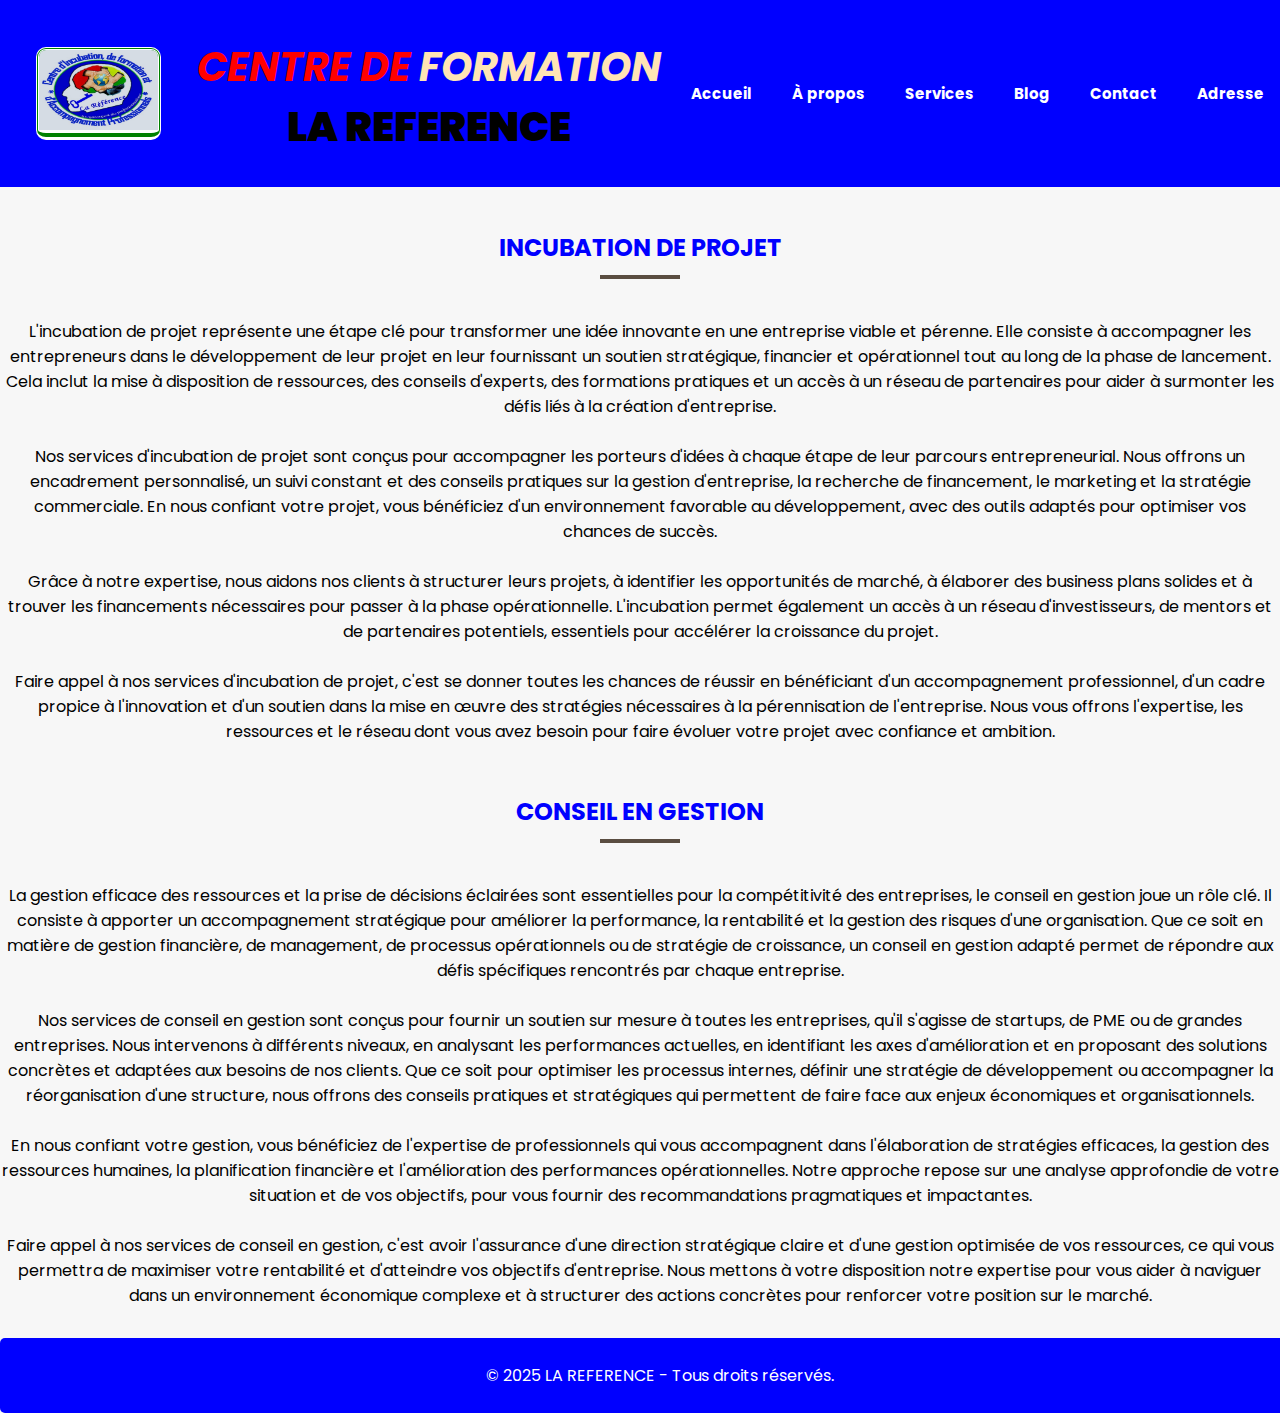
<file: reference/promotion.html>
<!DOCTYPE html>
<html lang="fr">
<head>
    <meta charset="UTF-8">
    <meta name="viewport" content="width=device-width, initial-scale=1.0">
    <title>LA REFERENCE</title>
    <link rel="stylesheet" href="style.css">
    <script defer src="script.js"></script>
    <link rel="stylesheet" href="styles.css">
    <link href="https://fonts.googleapis.com/css2?family=Poppins:wght@300;400;700&display=swap" rel="stylesheet">
    <link rel="stylesheet" href="correct.css">
</head>
<body>
    <header>
        <img src="LOGO-LA-REFERENCE.jpg" alt="logo" id="logoLR">
        <h1> 
            <em id="rouge">CENTRE DE</em> <em id="cafe">FORMATION</em><br>
            <strong id="noir">LA REFERENCE</strong>
        </h1>
        
        <nav>
            <ul id="first">
                <li><a href="index.html">Accueil</a></li>
                <li><a href="propos.html">À propos</a></li>
                <li><a href="service.html">Services</a></li>
                <li><a href="blog.html">Blog</a></li>
                <li><a href="contact.html">Contact</a></li>
                <li><a href="adresse.html">Adresse</a></li>
            </ul>
        </nav>
    </header>
      
        <h2>INCUBATION DE PROJET</h2>  
            <p>L'incubation de projet représente une étape clé pour transformer une idée innovante en une entreprise viable et 
               pérenne. Elle consiste à accompagner les entrepreneurs dans le développement de leur projet en leur fournissant 
               un soutien stratégique, financier et opérationnel tout au long de la phase de lancement. Cela inclut la mise à 
               disposition de ressources, des conseils d'experts, des formations pratiques et un accès à un réseau de partenaires 
               pour aider à surmonter les défis liés à la création d'entreprise. 
               <br><br>
               Nos services d'incubation de projet sont 
               conçus pour accompagner les porteurs d'idées à chaque étape de leur parcours entrepreneurial. Nous offrons un 
               encadrement personnalisé, un suivi constant et des conseils pratiques sur la gestion d'entreprise, la recherche
               de financement, le marketing et la stratégie commerciale. En nous confiant votre projet, vous bénéficiez d'un 
               environnement favorable au développement, avec des outils adaptés pour optimiser vos chances de succès. 
               <br><br>
               Grâce à notre expertise, nous aidons nos clients à structurer leurs projets, à identifier les opportunités de marché, à 
               élaborer des business plans solides et à trouver les financements nécessaires pour passer à la phase opérationnelle.
               L'incubation permet également un accès à un réseau d'investisseurs, de mentors et de partenaires potentiels, 
               essentiels pour accélérer la croissance du projet.
               <br><br>
               Faire appel à nos services d'incubation de projet, c'est se 
               donner toutes les chances de réussir en bénéficiant d'un accompagnement professionnel, d'un cadre propice à 
               l'innovation et d'un soutien dans la mise en œuvre des stratégies nécessaires à la pérennisation de l'entreprise.
               Nous vous offrons l'expertise, les ressources et le réseau dont vous avez besoin pour faire évoluer votre projet 
               avec confiance et ambition.
             </p>
             <br>
      
    <h2>CONSEIL EN GESTION</h2>
    <P>La gestion efficace des ressources et la prise de décisions éclairées sont essentielles pour la compétitivité des 
        entreprises, le conseil en gestion joue un rôle clé. Il consiste à apporter un accompagnement stratégique pour
        améliorer la performance, la rentabilité et la gestion des risques d'une organisation. Que ce soit en matière 
        de gestion financière, de management, de processus opérationnels ou de stratégie de croissance, un conseil en
        gestion adapté permet de répondre aux défis spécifiques rencontrés par chaque entreprise.
        <br><br>
        Nos services de conseil en gestion sont conçus pour fournir un soutien sur mesure à toutes les entreprises, qu'il s'agisse de 
        startups, de PME ou de grandes entreprises. Nous intervenons à différents niveaux, en analysant les performances 
         actuelles, en identifiant les axes d'amélioration et en proposant des solutions concrètes et adaptées aux besoins 
         de nos clients. Que ce soit pour optimiser les processus internes, définir une stratégie de développement ou 
         accompagner la réorganisation d'une structure, nous offrons des conseils pratiques et stratégiques qui permettent 
         de faire face aux enjeux économiques et organisationnels.
         <br><br>
         En nous confiant votre gestion, vous bénéficiez de l'expertise de professionnels qui vous accompagnent dans l'élaboration de stratégies efficaces, la gestion des 
         ressources humaines, la planification financière et l'amélioration des performances opérationnelles. Notre approche 
         repose sur une analyse approfondie de votre situation et de vos objectifs, pour vous fournir des recommandations 
         pragmatiques et impactantes.
         <br><br>
         Faire appel à nos services de conseil en gestion, c'est avoir l'assurance d'une direction stratégique claire et d'une gestion optimisée de vos ressources, ce qui vous permettra de maximiser 
         votre rentabilité et d'atteindre vos objectifs d'entreprise. Nous mettons à votre disposition notre expertise 
         pour vous aider à naviguer dans un environnement économique complexe et à structurer des actions concrètes pour 
         renforcer votre position sur le marché.
    </P>
    <br>
     <footer>
        <p>&copy; 2025 LA REFERENCE - Tous droits réservés.</p>
    </footer>
</body>
</html>
</file>
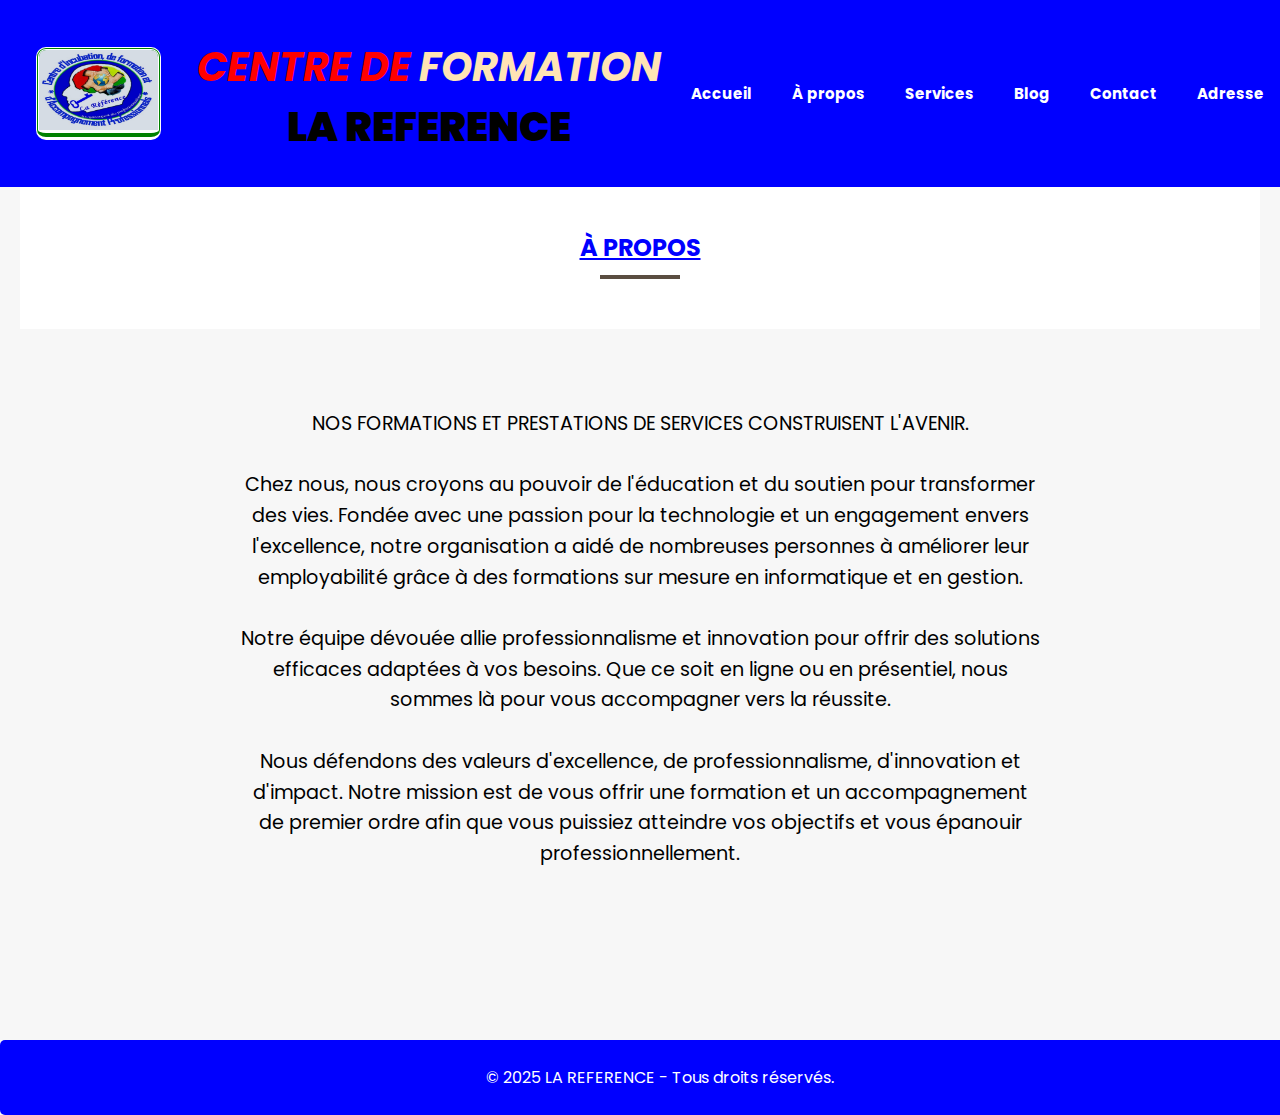
<file: reference/propos.html>
<!DOCTYPE html>
<html lang="fr">
<head>
    <meta charset="UTF-8">
    <meta name="viewport" content="width=device-width, initial-scale=1.0">
    <title>LA REFERENCE</title>
    <link rel="stylesheet" href="style.css">
    <script defer src="script.js"></script>
    <link rel="stylesheet" href="styles.css">
    <link href="https://fonts.googleapis.com/css2?family=Poppins:wght@300;400;700&display=swap" rel="stylesheet">
    
</head>
<body>
    <header>
        <img src="LOGO-LA-REFERENCE.jpg" alt="logo" id="logoLR">
        <h1> 
            <em id="rouge">CENTRE DE</em> <em id="cafe">FORMATION</em><br>
            <strong id="noir">LA REFERENCE</strong>
        </h1>
        
        <nav>
            <ul id="first">
                <li><a href="index.html">Accueil</a></li>
                <li><a href="propos.html">À propos</a></li>
                <li><a href="service.html">Services</a></li>
                <li><a href="blog.html">Blog</a></li>
                <li><a href="contact.html">Contact</a></li>
                <li><a href="adresse.html">Adresse</a></li>
            </ul>
        </nav>
    </header>
    <section class="propos">
        <h2>À PROPOS</h2>
        <p>
            <span>NOS FORMATIONS ET PRESTATIONS DE SERVICES CONSTRUISENT L'AVENIR.</span><br><br>
            Chez nous, nous croyons au pouvoir de l'éducation et du soutien pour transformer des vies. 
            Fondée avec une passion pour la technologie et un engagement envers l'excellence, 
            notre organisation a aidé de nombreuses personnes à améliorer leur employabilité 
            grâce à des formations sur mesure en informatique et en gestion. <br><br>
            Notre équipe dévouée allie professionnalisme et innovation pour offrir des solutions 
            efficaces adaptées à vos besoins. Que ce soit en ligne ou en présentiel, 
            nous sommes là pour vous accompagner vers la réussite.<br><br>
            Nous défendons des valeurs d'excellence, de professionnalisme, d'innovation et d'impact. 
            Notre mission est de vous offrir une formation et un accompagnement de premier ordre 
            afin que vous puissiez atteindre vos objectifs et vous épanouir professionnellement.
        </p>
    </section>

    <script defer src="app.js"></script>
    <footer>
        <p>&copy; 2025 LA REFERENCE - Tous droits réservés.</p>
    </footer>
</body>
</html>
</file>
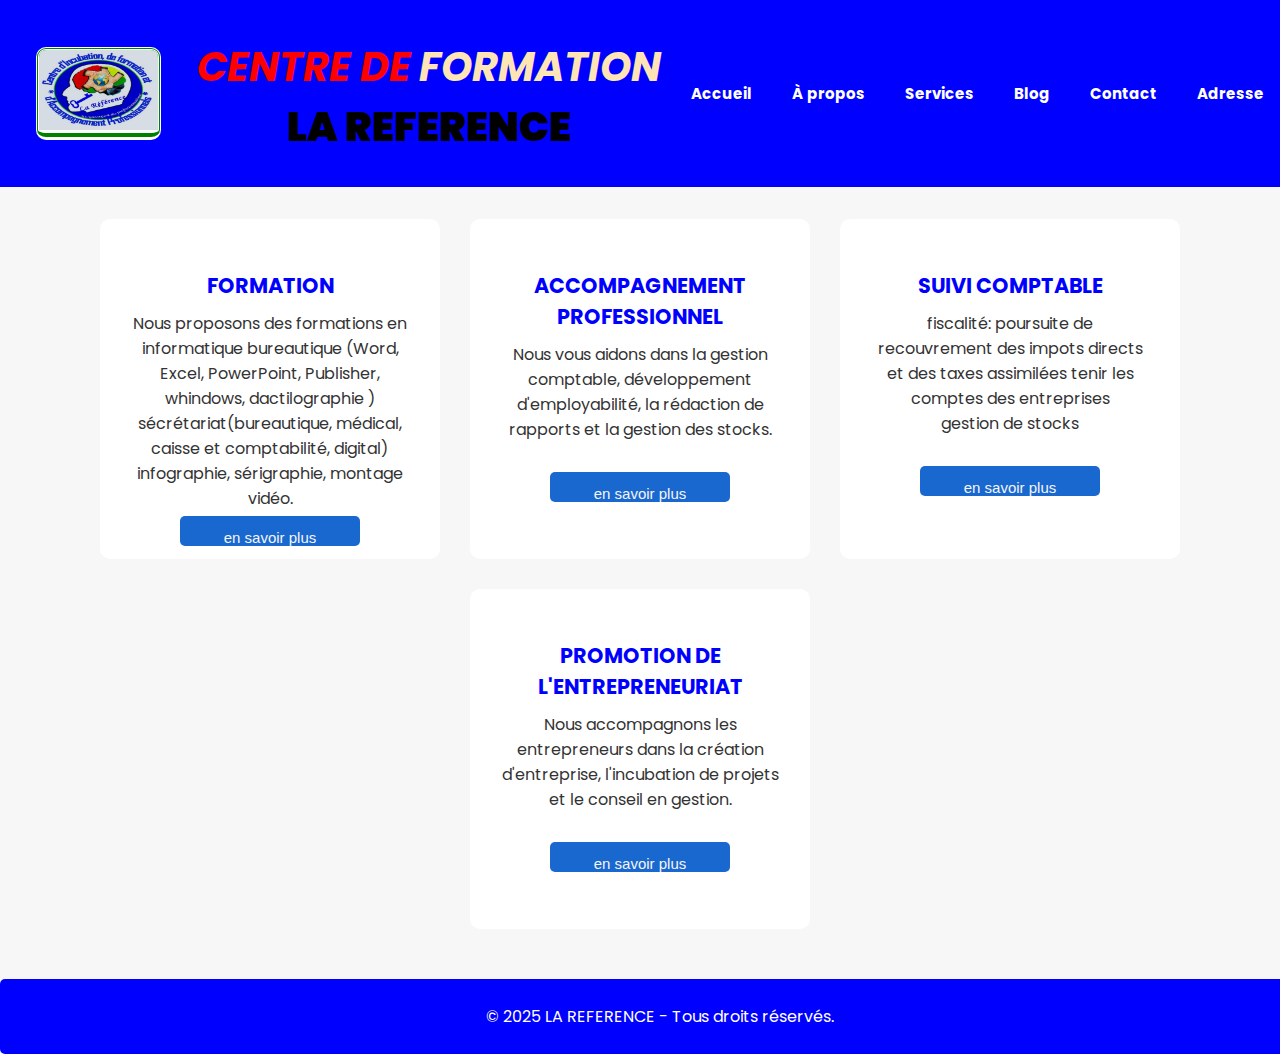
<file: reference/service.html>
<!DOCTYPE html>
<html lang="fr">
<head>
    <meta charset="UTF-8">
    <meta name="viewport" content="width=device-width, initial-scale=1.0">
    <title>LA REFERENCE</title>
    <link rel="stylesheet" href="style.css">
    <script defer src="script.js"></script>
    <link rel="stylesheet" href="styles.css">
    <link href="https://fonts.googleapis.com/css2?family=Poppins:wght@300;400;700&display=swap" rel="stylesheet">
    
</head>
<body>
    <header>
        <img src="LOGO-LA-REFERENCE.jpg" alt="logo" id="logoLR">
        <h1> 
            <em id="rouge">CENTRE DE</em> <em id="cafe">FORMATION</em><br>
            <strong id="noir">LA REFERENCE</strong>
        </h1>
        
        <nav>
            <ul id="first">
                <li><a href="index.html">Accueil</a></li>
                <li><a href="propos.html">À propos</a></li>
                <li><a href="service.html">Services</a></li>
                <li><a href="blog.html">Blog</a></li>
                <li><a href="contact.html">Contact</a></li>
                <li><a href="adresse.html">Adresse</a></li>
            </ul>
        </nav>
    </header>


    <section class="service" id="service">
        <h2 class="nosservices">NOS SERVICES</h2>
        <div class="service-box">
            <div class="service-img">
                <div class="formation">
                    <h3>FORMATION</h3>
                    <p>
                     Nous proposons des formations en informatique bureautique
                     (Word, Excel, PowerPoint, Publisher, whindows, dactilographie ) 
                     sécrétariat(bureautique, médical, caisse et comptabilité, digital) 
                     infographie, sérigraphie, montage vidéo.
                    </p>
                    <button id="btn" aria-placeholder="en savoir plus"><a href="informatique+.html">en savoir plus</a>
                    </button>
                </div>
            </div>

            <div class="service-img">
                <div class="formation">
                    <h3>ACCOMPAGNEMENT PROFESSIONNEL</h3>
                    <p>
                        Nous vous aidons dans la gestion comptable, 
                        développement d'employabilité, la rédaction de rapports 
                        et la gestion des stocks.
                    </p>
                    <br>
                    <button id="btn" aria-placeholder="en savoir plus"><a href="accompagnement.html">en savoir plus</a>
                    </button>

                </div>
            </div>
            <div class="service-img">
                <div class="formation">
                    <h3>SUIVI COMPTABLE</h3>
                    <p>
                       fiscalité: poursuite de recouvrement des impots directs et des taxes assimilées
                       tenir les comptes des entreprises <br> gestion de stocks

                    </p>
                    <br>
                    <button id="btn" aria-placeholder="en savoir plus"><a href="suivi.html">en savoir plus</a>
                    </button>
                </div>
            </div>

            <div class="service-img">
                <div class="formation">
                    <h3>PROMOTION DE L'ENTREPRENEURIAT</h3>
                    <p>
                        Nous accompagnons les entrepreneurs dans la création d'entreprise, 
                        l'incubation de projets et le conseil en gestion.
                    </p>
                    <br>
                    <button id="btn" aria-placeholder="en savoir plus"><a href="promotion.html">en savoir plus</a>
                    </button>
                </div>
            </div>

        </div>
    </section>
        
    <script defer src="app.js"></script>
    <footer>
        <p>&copy; 2025 LA REFERENCE - Tous droits réservés.</p>
    </footer>
</body>
</html>
</file>
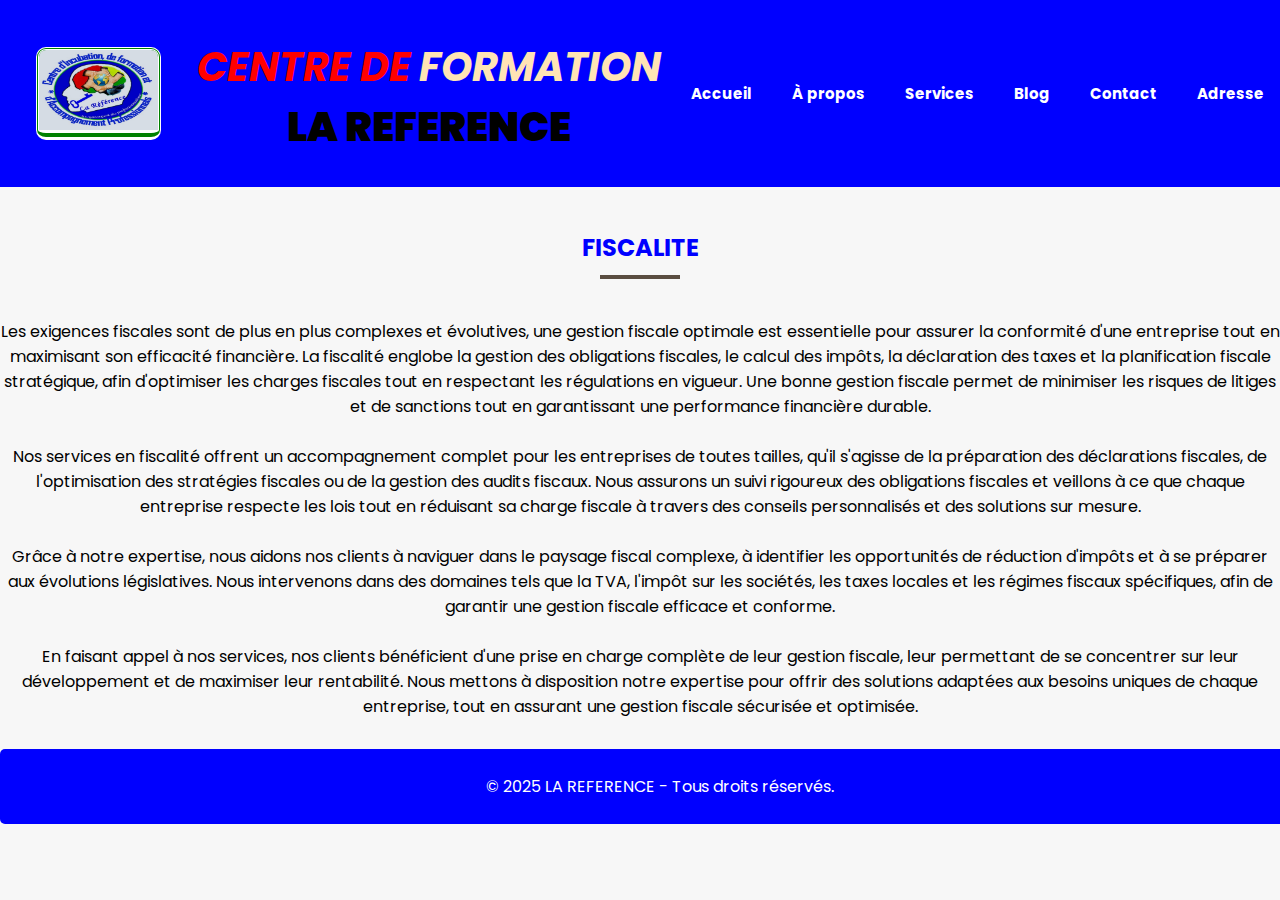
<file: reference/suivi.html>
<!DOCTYPE html>
<html lang="fr">
<head>
    <meta charset="UTF-8">
    <meta name="viewport" content="width=device-width, initial-scale=1.0">
    <title>LA REFERENCE</title>
    <link rel="stylesheet" href="style.css">
    <script defer src="script.js"></script>
    <link rel="stylesheet" href="styles.css">
    <link href="https://fonts.googleapis.com/css2?family=Poppins:wght@300;400;700&display=swap" rel="stylesheet">
    <link rel="stylesheet" href="correct.css">
</head>
<body>
    <header>
        <img src="LOGO-LA-REFERENCE.jpg" alt="logo" id="logoLR">
        <h1> 
            <em id="rouge">CENTRE DE</em> <em id="cafe">FORMATION</em><br>
            <strong id="noir">LA REFERENCE</strong>
        </h1>
        
        <nav>
            <ul id="first">
                <li><a href="index.html">Accueil</a></li>
                <li><a href="propos.html">À propos</a></li>
                <li><a href="service.html">Services</a></li>
                <li><a href="blog.html">Blog</a></li>
                <li><a href="contact.html">Contact</a></li>
                <li><a href="adresse.html">Adresse</a></li>
            </ul>
        </nav>
    </header>
    <h2>FISCALITE</h2>
    <P>Les exigences fiscales sont de plus en plus complexes et évolutives, une gestion fiscale optimale est essentielle 
        pour assurer la conformité d'une entreprise tout en maximisant son efficacité financière. La fiscalité englobe 
        la gestion des obligations fiscales, le calcul des impôts, la déclaration des taxes et la planification fiscale 
        stratégique, afin d'optimiser les charges fiscales tout en respectant les régulations en vigueur. Une bonne 
        gestion fiscale permet de minimiser les risques de litiges et de sanctions tout en garantissant une performance
        financière durable. 
        <br><br>
         Nos services en fiscalité offrent un accompagnement complet pour les entreprises de toutes tailles, qu'il s'agisse de la préparation des déclarations fiscales, de l'optimisation des stratégies 
        fiscales ou de la gestion des audits fiscaux. Nous assurons un suivi rigoureux des obligations fiscales et 
        veillons à ce que chaque entreprise respecte les lois tout en réduisant sa charge fiscale à travers des 
        conseils personnalisés et des solutions sur mesure.
        <br><br>
        Grâce à notre expertise, nous aidons nos clients à naviguer dans le paysage fiscal complexe, à identifier les opportunités de réduction d'impôts et à se préparer 
        aux évolutions législatives. Nous intervenons dans des domaines tels que la TVA, l'impôt sur les sociétés, les taxes locales et les régimes fiscaux spécifiques, afin de garantir une gestion fiscale efficace et conforme.
        <br><br>
        En faisant appel à nos services, nos clients bénéficient d'une prise en charge complète de leur gestion fiscale, 
        leur permettant de se concentrer sur leur développement et de maximiser leur rentabilité. Nous mettons à 
        disposition notre expertise pour offrir des solutions adaptées aux besoins uniques de chaque entreprise, tout 
        en assurant une gestion fiscale sécurisée et optimisée.
        </P>
        <br>

         <footer>
            <p>&copy; 2025 LA REFERENCE - Tous droits réservés.</p>
         </footer>
         
</body>
</html>
</file>
<file: reference/style.css>
#rouge{
    color: red;
}
#cafe{
    color: moccasin;
}
#noir{
    color: black;
}


nav ul li {
    display: flow-root;
    margin: 0 10px;
      
}

nav ul li a {
    color: white;
    text-decoration: none;
    font-weight: bold;
    display: inline-block;
}
nav ul {
    list-style: none;
    padding: 0;
    margin: 0;
    display: flex;
    gap: 20px;
}

nav ul li a {
    transition: color 0.3s, transform 0.3s;
}

nav ul li a:hover {
    color: #f4c542;
    transform: scale(1.1);
}






section {
    padding: 50px;
    text-align: center;
}
h2 {
    color: #003366;
}

button {
    background-color: #FFA500;
    color: white;
    border: none;
    padding: 10px 20px;
    cursor: pointer;
    transition: background-color 0.3s;
}

button:hover {
    background-color: #cc8400;
}

/* Animation d'apparition au scroll */
.reveal {
    opacity: 0;
    transform: translateY(30px);
    transition: opacity 0.6s ease-out, transform 0.6s ease-out;
}

.reveal.visible {
    opacity: 1;
    transform: translateY(0);
}


.service-list, .project-gallery {
    display: flex;
    justify-content: space-around;
    flex-wrap: wrap;
    gap: 20px;
}

.service-item, .project-item {
    background: #f9f9f9;
    padding: 20px;
    border: 1px solid #ddd;
    border-radius: 5px;
    flex: 1 1 calc(33.333% - 40px);
    box-sizing: border-box;
}

/* Contact Form */
form {
    max-width: 600px;
    margin: 0 auto;
    display: flex;
    flex-direction: column;
    gap: 15px;
}

input, textarea {
    width: 100%;
    padding: 10px;
    border: 1px solid #ddd;
    border-radius: 5px;
    box-sizing: border-box;
}

button {
    padding: 10px;
    background: #007BFF;
    color: white;
    border: none;
    border-radius: 5px;
    cursor: pointer;
}
#logo{
    width: 32px;
    height: 32px;
}
#btn{
    background-color: rgb(25, 104, 207);
    width: 180px;
    height: 30px;  
}
#cont{
    border-bottom: #F4F4F4;
}
#logoLR{
    height: 80px; 
    width: auto;
    margin-right: 15px;
    text-align: center;
    display: flexbox;
    border-bottom: #333;
    background-origin: content-box;
    border-radius: 10px;
    border-bottom: 10px;
    border-style: double;
    background-color: green;
}
h1{
    text-align: center;
}

.info-list, .project-gallery {
    display: flex;
    justify-content: space-around;
    flex-wrap: wrap;
    gap: 20px;
}

.info-item, .project-item {
    background: #f9f9f9;
    padding: 20px;
    border: 1px solid #ddd;
    border-radius: 5px;
    flex: 1 1 calc(33.333% - 40px);
    box-sizing: border-box;
    display: flexbox;
}
#cibleList{
    display: flex;
    justify-content: space-around;
    flex-wrap: wrap;
    gap: 20px;
}




/* Style général */
body {
    font-family: Arial, sans-serif;
    margin: 0;
    padding: 0;
    box-sizing: border-box;
}

header {
    display: flex;
    align-items: center;
    justify-content: space-evenly;
    padding: 10px 15px;
    background-color: blue;
    color: white;
    position: fixed;
    width: 100%;
    top: 0;
    left: 0;
    right: 0;
    z-index: 1000;
    
}

nav ul li {
    margin: 0 10px;
    display: inline;
}

nav ul li a {
    color: white;
    text-decoration: none;
    font-weight: bold;
    
}

/* Sections */
section {
    padding: 100px 20px;
    margin-top: 60px;
}

/* Pied de page */
footer {
    text-align: center;
    background-color: blue;
    background-size: 100%;
    color: white;
    padding: 20px;  
    border: #333;
    border-color: #333;
    border-radius: 5px;
    border-bottom: 25px;
    width: 100%;
}
#accueil{
   
    margin-right: 15px;
    text-align: center;
    display: flexbox;
    border-bottom: #333;
    background-origin: content-box;
    border-radius: 10px;
    border-bottom: 10px;
    border-style: none;
    
    background-repeat: no-repeat;
    background-size: cover;
    width: 100%;
    height: 700px;
    background-attachment: scroll;
   
}
#photo1{
    padding: auto;
    margin: 15px 20px;
    border: #007BFF;
    border-color: #007BFF;
    border-radius: 15px;
}

#ftt{
    font-size: 4rem;
    font-weight: bold;
    color: blue;
    text-shadow: 3px 3px 10px greenyellow;
    opacity: 0;
    transform: translateY(50px);
    animation: fadeInUp 1.5s ease-out forwards;

}
@keyframes fadeInUp {
    from {
        opacity: 0;
        transform: translateY(50px);
    }
    to {
        opacity: 1;
        transform: translateY(0);
    }
}

/* Section Blog */
#blog {
    display: flex;
    flex-direction: column;
    align-items: center;
    padding: 50px 20px;
}

.blog-post {
    display: flex;
    align-items: center;
    background: white;
    box-shadow: 0 4px 8px rgba(0, 0, 0, 0.1);
    margin: 20px;
    border-radius: 10px;
    overflow: hidden;
    width: 80%;
    max-width: 900px;
    transform: translateY(50px);
    opacity: 0;
    transition: all 0.6s ease-in-out;
}

.blog-post img {
    width: 40%;
    height: auto;
}

.blog-content {
    padding: 20px;
}

.blog-post.visible {
    transform: translateY(0);
    opacity: 5;
}


.blog-post {
    transform: translateY(50px);
    opacity: 0;
    transition: transform 0.6s ease-in-out, opacity 0.6s ease-in-out;
}

.blog-post.visible {
    transform: translateY(0);
    opacity: 1;
}

.blog-post img {
    transition: transform 0.5s ease;
}

.blog-post:hover img {
    transform: scale(1.1);
}

.blog-content {
    transition: opacity 0.5s ease-in-out;
}

.blog-post:hover .blog-content {
    opacity: 1;
}
#ftt{
    width: 300px;
    height: 215px;
}






@keyframes changeBackground {
    0%, 100% { background-image: url("pexels-canvy-mockups-56805-205316.jpg"); }
    20% { background-image: url("pexels-pixabay-301926.jpg"); }
    40% { background-image: url("pexels-pavel-danilyuk-8761551.jpg"); }
    60% { background-image: url("pexels-pavel-danilyuk-8761554.jpg"); }
    80% {background-image: url("pexels-rdne-9034739.jpg");}
}

#one {
    background-size: cover;
    background-position: center;
    height: 100vh;
    animation: changeBackground 15s infinite alternate-reverse;
    background-repeat: no-repeat;
    height: 100%;
}

#anim {
    font-size: 4rem; /* Taille du texte */
    font-weight: bold;
    color: blue;
    text-align: center;
    text-transform: uppercase;
    text-shadow: 4px 4px 10px rgba(236, 240, 1, 0.877);
    opacity: 0;
    transform: translateY(50px);
    animation: fadeInUp 7s infinite;
}

/* Animation d'apparition */
@keyframes fadeInUp {
    from {
        opacity: 0;
        transform: translateY(50px);
    }
    to {
        opacity: 1;
        transform: translateY(0);
    }
}

/* Effet de survol */
#titre:hover {
    color: #f19813;
    text-shadow: 6px 6px 15px rgba(5, 193, 226, 0.8);
    transition: all 0.3s ease-in-out;
}


/* Effet dynamique sur le bouton */
.btn {
    display: inline-block;
    margin-top: 20px;
    padding: 15px 30px;
    background: linear-gradient(45deg, #0ff, #00f);
    color: white;
    font-size: 1.5rem;
    text-decoration: none;
    border-radius: 5px;
    box-shadow: 0 0 10px #0ff;
    transition: transform 0.3s, box-shadow 0.3s;
}

.btn:hover {
    transform: scale(1.1);
    box-shadow: 0 0 20px #0ff, 0 0 30px #00f;
}

iframe {
    width: 100%;
    height: 500px; /* Ajuste selon ton besoin */
    max-width: 800px;
    border: 2px solid #007bff; /* Bordure bleue */
    border-radius: 10px; /* Coins arrondis */
    box-shadow: 5px 5px 15px green;
}

iframe {
    transition: transform 0.3s ease-in-out;
}

iframe:hover {
    transform: scale(1.05);
}



.iframe-container {
    position: relative;
    width: 100%;
    padding-top: 56.25%; /* Ratio 16:9 */
}

.iframe-container iframe {
    position: absolute;
    top: 0;
    left: 0;
    width: 100%;
    height: 100%;
}

.changing-text{
    font-size: 5rem;
    color: color-mix(in hwb increasing hue, red 70%, black 30%);
}
</file>
<file: reference/styles.css>
body {
    font-family: 'Poppins', sans-serif;
    margin: 0;
    padding: 0;
    background-color: #f7f7f7; 
  }
  
  h2 {
    font-size: 2.5rem;
    color: blue; 
    text-align: center;
    position: relative;
    /* espace entre les élements */
    padding-bottom: 10px;  
    /*espace extérieur sous les élements  */
    margin-bottom: 30px;
  }
  
  h2::after {
    /* insereé les élement sans modifié le html */
    content: "";  
    /* controle la manière les ellement s'affiche(block ou en ligne...) */
    display: block;  
   /* largeur  */
    width: 80px;
    /* hauteur */
    height: 4px;       
    background-color: #5a4d41;
    /* espace en haut d'un element */
     margin: 10px auto 0;    
  }
  
  .propos h2 {
    background-color: #ffffff; 
    color: blue;
    text-decoration: underline;
    /* espace en bas d'un element */
    padding: 50px 20px; 
    /* position du texte (milieu ou a droite ou a gauche) */
    text-align: center; 
  }
  
  .propos p {
    font-size: 1.2rem;
    /* hauteur de la ligne du texte */
    line-height: 1.6;
    margin: 20px auto;
    /* largeur maximal */
    max-width: 800px;
    padding: 50px 20px; 
    text-align: center;
    color: black;
  }
  
  .img img {
    width: 100%;
    max-width: 400px;
    /* definit les coins arrondi d'une boite,image,button... */
    border-radius: 10px;
    margin-top: 20px;
    /* ajouter de nombres porté autour d'un element(amélioré l'apparence d'un element) */
    box-shadow: 0 4px 8px rgba(0, 0, 0, 0.1);
  }
  
  .service {
    display: flex;
    /* orientation des éléments */
    flex-direction: column;
    align-items: center;
    padding: 50px 20px;
  }
  .service-box {
    display: flex;
    justify-content: center;
    /* controlé le comportement des élément dans les collones */
    flex-wrap: wrap;
    /* espace entre les élément dans une colonne ou autres... */
    gap: 30px;
    max-width: 1200px;
  }
  
  .service-img {
    width: 300px;
    height: 300px; 
    background-color: #ffffff; /* Fond blanc pour les éléments de service */
    border-radius: 10px;
    text-align: center;
    padding: 20px;
    display: flex;
    flex-direction: column;
    justify-content: space-between;
    transition: transform 0.3s ease, box-shadow 0.3s ease;
  }
  
  .service-img:hover {
    transform: translateY(-10px);
    box-shadow: 0 10px 20px rgba(0, 0, 0, 0.1);
  }
  
  .service-img img {
    width: 100%;
    height: auto;
    border-radius: 10px;
  }
  
  .formation {
    color: #333333;
    padding: 10px;
  }
  
  .formation h3 {
    font-size: 1.3rem;
    margin-bottom: 10px;
    color: blue;
  }
  
  .contact {
    padding: 50px 20px;
    text-align: center;
    color: blue;
  }
  
  .contact h2 {
    color: blue; 
  }
  
  form {
    max-width: 500px;
    margin: auto;
    background: #ffffff;
    padding: 20px;
    border-radius: 10px;
    box-shadow: 0 0 10px rgba(0, 0, 0, 0.1);
  }
  
  .form-group {
    margin-bottom: 15px;
    text-align: left;
  }
  
  .form-group label {
    display: block;
    font-weight: bold;
    color:blue;
    margin-bottom: 5px;
  }
  
  .form-group input, .form-group textarea {
    width: 100%;
    padding: 10px;
    border: 1px solid #ccc;
    border-radius: 5px;
    font-size: 16px;
  }
  
  button {
    background-color: red;
    /* ajouter une bordure autour d'un élément */
    border: none;
    padding: 10px 20px;
    font-size: 1.2rem;
    /* type de cursseur */
    cursor: pointer;
    border-radius: 5px;
    transition: background 0.3s ease, transform 0.3s ease;
  }
  
  button:hover {
    background-color: green;
    /* redimenssionner */
    transform: scale(1.05);
    color: black;
  }
  
  @media (max-width: 768px) {
    .service-box {
        flex-direction: column;
        align-items: center;
    }
  
    .service-img {
        width: 90%;
        height: auto;
    }
  
    form {
        width: 90%;
    }
  }
  
  /* Section principale */
  body {
    font-family: 'Poppins', sans-serif;
    margin: 0;
    padding: 0;
    background-color: #f7f7f7;
  }
  
  h2 {
    font-size: 2.5rem;
    color: blue;
    text-align: center;
    position: relative;
    padding-bottom: 10px;
    margin-bottom: 30px;
  }
  
  h2::after {
    content: "";
    display: block;
    width: 80px;
    height: 4px;
    background-color: #5a4d41;
    margin: 10px auto 0;
  }
  
  .container {
    display: flex;
    height: 100vh;
    color: black;
  }
  
  .left, .right {
    width: 50%;
    display: flex;
    flex-direction: column;
    justify-content: center;
    align-items: center;
    text-align: center;
  }
  
  .left {
    background: #f4f4f4;
  }
  
  .right {
    background: #f4f4f4;
  }
  
  .hidden {
    opacity: 0;
    transform: translateY(20px);
    transition: opacity 1s ease-out, transform 1s ease-out;
  }
  
  .visible {
    /* niveau de transparence des éléments */
    opacity: 1;
    /* déplacer les éléments sans pertubation */
    transform: translateY(0);
  }
  
  .fade-in {
    opacity: 0;
    transform: translateY(30px);
    transition: opacity 1s ease, transform 1s ease;
  }
  
  .show {
    opacity: 1;
    transform: translateY(0);
  }
  
  h1 {
    font-size: 2.5rem;
    margin-bottom: 20px;
  }
  
  h2 {
    font-size: 1.5rem;
    margin-top: 20px;
  }
  
  p {
    margin: 5px 0;
  }
  
  a {
    color: whitesmoke;
    text-decoration: none;
    font-size: 15px;
  }
  
  a:hover {
    text-decoration: underline;
  }
  /* définir une animation en spécifiant les étapes intermédiaires d'une animation */
  @keyframes pulse {
    0% { transform: scale(1); }
    50% { transform: scale(1.05); }
    100% { transform: scale(1); }
  }
  
  .btn {
    display: inline-block;
    margin-top: 20px;
    padding: 10px 20px;
    background: #5a4d41;
    color: #fff;
    border-radius: 5px;
    text-decoration: none;
    font-size: 1.2rem;
    transition: transform 0.2s ease;
    animation: pulse 2s infinite;
  }
  
  .btn:hover {
    background: #7a5f46;
    transform: scale(1.1);
  }
  
  @keyframes slide {
    0% { transform: translateX(-10px); opacity: 0; }
    100% { transform: translateX(0); opacity: 1; }
  }
  
  .right a {
    display: inline-block;
    opacity: 0;
    animation: slide 1s ease forwards;
  }
  
  .right a:nth-child(1) { animation-delay: 0.2s; }
  .right a:nth-child(2) { animation-delay: 0.4s; }
  .right a:nth-child(3) { animation-delay: 0.6s; }
  
  @media screen and (max-width: 768px) {
    .container {
        flex-direction: column;
        color: black;
    }
  
    .left, .right {
        width: 100%;
        padding: 20px;
    }
  }
</file>
<file: reference/correct.css>
h2{
    text-align: center;
}
p{
    text-align: center;
}
body{
    margin-top: 18%;
    
}
</file>
